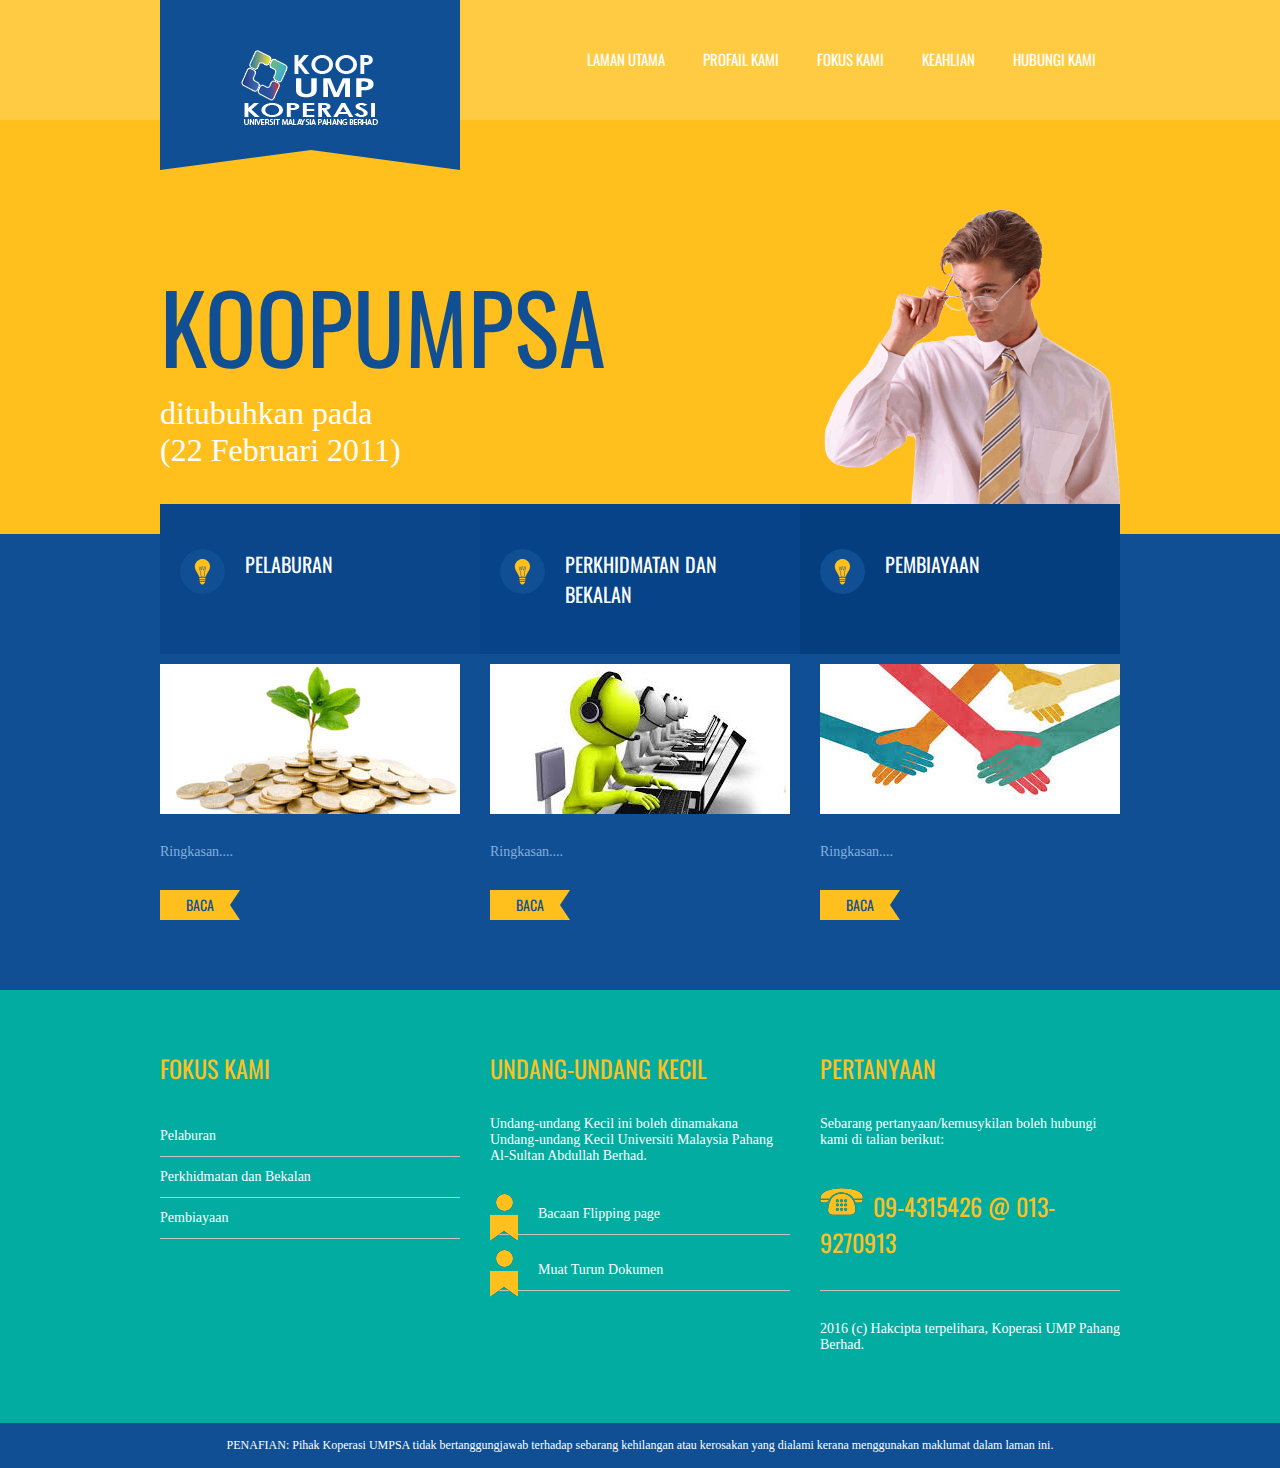
<file: koopump/index.html>
<!DOCTYPE html PUBLIC "-//W3C//DTD XHTML 1.0 Transitional//EN" "http://www.w3.org/TR/xhtml1/DTD/xhtml1-transitional.dtd">
<html xmlns="http://www.w3.org/1999/xhtml">

<head>
    <meta http-equiv="Content-Type" content="text/html; charset=utf-8" />
    <title>Koperasi Universiti Malaysia Pahang Al-Sultan Abdullah</title>
    <link href="css/styles.css" rel="stylesheet" type="text/css" />
    <link href='http://fonts.googleapis.com/css?family=Oswald' rel='stylesheet' type='text/css'>
    <link rel="stylesheet" href="css/superfish.css" media="screen">
    <script src="js/jquery-1.9.0.min.js"></script>
    <script src="js/hoverIntent.js"></script>
    <script src="js/superfish.js"></script>
    <script>
        // initialise plugins
        jQuery(function() {
            jQuery('#example').superfish({
                //useClick: true
            });
        });
    </script>
</head>

<body>
    <div class="header-wrapper">
        <div class="wrapper">
            <div class="logo">
                <h1><img src="images/logokoop.png" width="141" height="79" />
                    <!--KOOPUMPSA-->
                </h1>
                <!--<span>Universiti Malaysia Pahang</span>--></div>
            <div class="menu">
                <ul class="sf-menu" id="example">
                    <li><a href="index.html">Laman Utama</a></li>
                    <!-- <li><a href="about.html">Profail Kami</a></li>-->

                    <li class="current"> <a href="latarbelakang.html">Profail Kami </a>
                        <ul>
                            <li> <a href="latarbelakang.html">Latar Belakang</a> </li>
                            <li> <a href="tujuanpenubuhan.html">Tujuan Penubuhan</a> </li>
                            <!--    <li class="current"> <a href="#">Dolor sit amet</a>
              <ul>
                <li class="current"><a href="#">Consectetuer</a></li>
                <li><a href="#">Aliquam </a></li>
                <li><a href="#">Tincidunt </a></li>
                <li><a href="#">Dapibus </a></li>
                <li><a href="#">Vivamus </a></li>
              </ul>
            </li> -->
                            <li> <a href="visimisi.html">Falsafah, Visi dan Misi </a></li>
                            <li> <a href="objektif.html">Objektif </a></li>
                            <li> <a href="lembagapengarah.html">Lembaga Pengarah </a></li>
                            <li> <a href="unitsokongan.html">Staf Pentadbiran</a></li>
                            <li> <a href="undangkecil.html">Undang-undang Kecl </a></li>
                        </ul>
                    </li>



                    <li class="current"> <a href="perkhidmatan.html">Fokus Kami</a>
                        <ul>
                            <li> <a href="pelaburan.html">Pelaburan </a> </li>
                            <!--- <li class="current"> <a href="#">Dolor sit amet</a>
              <ul>
                <li class="current"><a href="#">Consectetuer</a></li>
                <li><a href="#">Aliquam </a></li>
                <li><a href="#">Tincidunt </a></li>
                <li><a href="#">Dapibus </a></li>
                <li><a href="#">Vivamus </a></li>
              </ul>
            </li>--->
                            <li> <a href="perkhidmatan.html">Perkhidmatan dan Bekalan</a></li>
                            <li> <a href="pembiayaan.html">Pembiayaan </a></li>
                        </ul>
                    </li>

                    <!--      <li> <a href="page.html">Pages </a>
          <ul>
            <li class="current"><a href="#">Dolor tempor  </a></li>
            <li><a href="#">vestibulum</a></li>
            <li><a href="#"> Fusce lobortis</a></li>
            <li><a href="#">Pellentesque </a></li>
            <li><a href="#">Malesuada </a></li>
          </ul>
        </li>-->
                    <li class="current"> <a href="daftar.html">Keahlian</a>
                        <ul>
                            <li> <a href="daftar.cfm">Pendaftaran Keanggotan</a></li>
                            <li> <a href="semakan.cfm">Semakan Keangotaan </a></li>

                        </ul>
                    </li>


                    <li> <a href="hubungi.html">Hubungi Kami</a> </li>
                </ul>
            </div>
            <div class="clear"></div>
        </div>
        <div class="clear"></div>
        <div class="banner-wrapper">
            <div class="banner">
                <div class="content">
                    <div class="title">
                        <h1>KOOPUMPSA</h1>
                        <span>ditubuhkan pada<br /> 
          (22 Februari 2011)

</span> </div>
                    <div class="clear"></div>
                    <!-- <div class="button"><a href="#">portfolio</a></div>-->
                </div>
                <img src="images/image1.png" alt="image" width="296" height="324" />
                <div class="clear"></div>
            </div>
        </div>
    </div>
    <!---header-wrapper--->
    <div class="clear"></div>
    <div class="page-wrapper">
        <div class="wrapper2">
            <div class="box bg-color1">
                <div class="icon"><img src="images/icon2.png" alt="icon" /></div>
                <div class="content">
                    <h2>PELABURAN<br />&nbsp;
                    </h2>
                </div>
            </div>
            <div class="box bg-color2">
                <div class="icon"><img src="images/icon2.png" alt="icon" /></div>
                <div class="content">
                    <h2>Perkhidmatan dan <br /> BEKALAN
                    </h2>
                </div>
            </div>
            <div class="box bg-color3">
                <div class="icon"><img src="images/icon2.png" alt="icon" /></div>
                <div class="content">
                    <h2>Pembiayaan<br />&nbsp;
                    </h2>
                </div>
            </div>
        </div>
        <div class="clear"></div>
        <div class="wrapper">
            <div class="services marRight30">
                <!-- <div class="ititle">
        <h1>Quisque at sem</h1>
      </div>-->
                <img src="images/image2.jpg" alt="image" />
                <div class="content">
                    <p>Ringkasan....</p>
                    <div class="button"><a href="pelaburan.html">Baca</a></div>
                </div>
            </div>
            <div class="services marRight30">
                <!--<div class="ititle">
        <h1>Quisque at sem</h1>
      </div>-->
                <img src="images/image3.jpg" alt="image" />
                <div class="content">
                    <p>Ringkasan....</p>
                    <div class="button"><a href="perkhidmatan.html">Baca</a></div>
                </div>
            </div>
            <div class="services">
                <!--<div class="ititle">
        <h1>Quisque at sem</h1>
      </div>-->
                <img src="images/image4.jpg" alt="image" />
                <div class="content">
                    <p>Ringkasan....</p>
                    <div class="button"><a href="pembiayaan.html">Baca</a></div>
                </div>
            </div>
            <div class="clear"></div>
        </div>
    </div>
    <!---page-wrapper--->
    <div class="footer-wrapper">
        <div class="footer">
            <div class="panel marRight30">
                <div class="title">
                    <h1>Fokus Kami</h1>
                    <!--- <h6>Lorem ipsum dolor sit amet, consectetur adipi sicing elit, sed do eiusmod.</h6>--->
                </div>
                <div class="contnet">
                    <ul>
                        <li><a href="pelaburan.html">Pelaburan</a></li>
                        <li><a href="perkhidmatan.html">Perkhidmatan dan Bekalan</a></li>
                        <li><a href="pembiayaan.html">Pembiayaan</a></li>

                    </ul>
                </div>
            </div>
            <div class="panel marRight30">
                <div class="title">
                    <h1>undang-undang kecil</h1>
                    <h6>
                        <font color=white>Undang-undang Kecil ini boleh dinamakana Undang-undang Kecil Universiti Malaysia Pahang Al-Sultan Abdullah Berhad.</font>
                    </h6>
                </div>
                <div class="contnet">
                    <ul>
                        <li><a href="flash/undang_kecil.html" target="_blank"><img src="images/icon4.png" alt="icon" border="0" />Bacaan Flipping page</a></li>
                        <br />
                        <li><a href="dokumen/UUK KOPERASI UMP BERHAD edisi cetak.pdf" target="_blank"><img src="images/icon4.png" alt="icon" border="0" />Muat Turun Dokumen</a></li>

                    </ul>
                </div>


            </div>
            <div class="panel">
                <div class="title">
                    <h1>PERTANYAAN</h1>
                </div>
                <div class="content">
                    <p>
                        <font color=white>Sebarang pertanyaan/kemusykilan boleh hubungi kami di talian berikut:</font>
                    </p>
                </div>
                <div class="phone"> <img src="images/icon5.png" alt="icon" />
                    <h1>09-4315426 @ 013-9270913</h1>
                </div>
                <div class="content">
                    <div class="content">
                        <p>
                            <font color=white>2016 (c) Hakcipta terpelihara, Koperasi UMP Pahang Berhad.</font>
                        </p>
                    </div>
                </div>
            </div>
        </div>
        <div class="clear"></div>
    </div>
    <center><br>
        <font color=white>PENAFIAN: Pihak Koperasi UMPSA tidak bertanggungjawab terhadap sebarang kehilangan atau kerosakan yang dialami kerana menggunakan maklumat dalam laman ini.</font>
        </br><br></center>

    <!---footer-wrapper--->
</body>

</html>
</file>
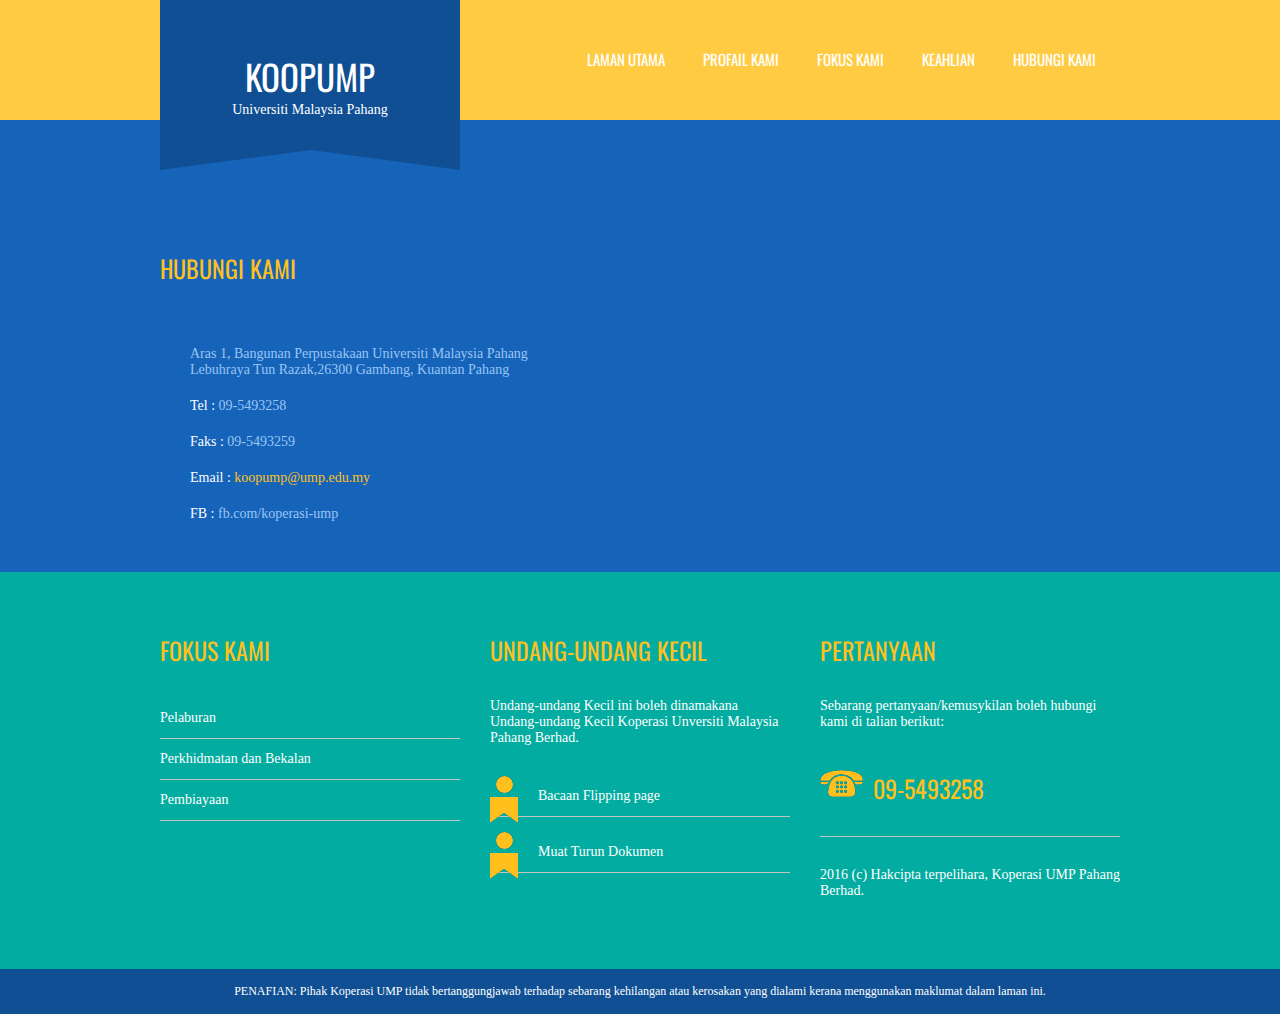
<file: koopump/hubungi.html>
<!DOCTYPE html PUBLIC "-//W3C//DTD XHTML 1.0 Transitional//EN" "http://www.w3.org/TR/xhtml1/DTD/xhtml1-transitional.dtd">
<html xmlns="http://www.w3.org/1999/xhtml">

<head>
    <meta http-equiv="Content-Type" content="text/html; charset=utf-8" />
    <title>Koperasi UMP Berhad</title>
    <link href="css/styles.css" rel="stylesheet" type="text/css" />
    <link href='http://fonts.googleapis.com/css?family=Oswald' rel='stylesheet' type='text/css'>
    <link rel="stylesheet" href="css/superfish.css" media="screen">
    <script src="js/jquery-1.9.0.min.js"></script>
    <script src="js/hoverIntent.js"></script>
    <script src="js/superfish.js"></script>
    <script>
        // initialise plugins
        jQuery(function() {
            jQuery('#example').superfish({
                //useClick: true
            });
        });
    </script>
</head>

<body>

    <div class="header-wrapper">
        <div class="wrapper">
            <div class="logo">
                <h1>KOOPUMP</h1>
                <span>Universiti Malaysia Pahang</span> </div>
            <div class="menu">
                <ul class="sf-menu" id="example">
                    <li><a href="index.html">Laman Utama</a></li>
                    <!-- <li><a href="about.html">Profail Kami</a></li>-->

                    <li class="current"> <a href="latarbelakang.html">Profail Kami </a>
                        <ul>
                            <li> <a href="latarbelakang.html">Latar Belakang</a> </li>
                            <li> <a href="tujuanpenubuhan.html">Tujuan Penubuhan</a> </li>
                            <!--    <li class="current"> <a href="#">Dolor sit amet</a>
              <ul>
                <li class="current"><a href="#">Consectetuer</a></li>
                <li><a href="#">Aliquam </a></li>
                <li><a href="#">Tincidunt </a></li>
                <li><a href="#">Dapibus </a></li>
                <li><a href="#">Vivamus </a></li>
              </ul>
            </li> -->
                            <li> <a href="visimisi.html">Falsafah, Visi dan Misi </a></li>
                            <li> <a href="objektif.html">Objektif </a></li>
                            <li> <a href="lembagapengarah.html">Lembaga Pengarah </a></li>
                            <li> <a href="unitsokongan.html">Staf Pentadbiran</a></li>
                            <li> <a href="undangkecil.html">Undang-undang Kecl </a></li>
                        </ul>
                    </li>


                    <li class="current"> <a href="perkhidmatan.html">Fokus Kami</a>
                        <ul>
                            <li> <a href="pelaburan.html">Pelaburan </a> </li>
                            <!--- <li class="current"> <a href="#">Dolor sit amet</a>
              <ul>
                <li class="current"><a href="#">Consectetuer</a></li>
                <li><a href="#">Aliquam </a></li>
                <li><a href="#">Tincidunt </a></li>
                <li><a href="#">Dapibus </a></li>
                <li><a href="#">Vivamus </a></li>
              </ul>
            </li>--->
                            <li> <a href="perkhidmatan.html">Perkhidmatan dan Bekalan</a></li>
                            <li> <a href="pembiayaan.html">Pembiayaan </a></li>
                        </ul>
                    </li>

                    <!--      <li> <a href="page.html">Pages </a>
          <ul>
            <li class="current"><a href="#">Dolor tempor  </a></li>
            <li><a href="#">vestibulum</a></li>
            <li><a href="#"> Fusce lobortis</a></li>
            <li><a href="#">Pellentesque </a></li>
            <li><a href="#">Malesuada </a></li>
          </ul>
        </li>-->
                    <li class="current"> <a href="daftar.html">Keahlian</a>
                        <ul>
                            <li> <a href="daftar.cfm">Pendaftaran Keanggotan</a></li>
                            <li> <a href="semakan.cfm">Semakan Keangotaan </a></li>

                        </ul>
                    </li>
                    <li> <a href="hubungi.html">Hubungi Kami</a> </li>
                </ul>
            </div>
            <div class="clear"></div>
        </div>
        <div class="clear"></div>
    </div>
    <!---header-wrapper--->
    <div class="clear"></div>
    <div class="page-content">
        <div class="page">
            <div class="panel">
                <div class="title">
                    <h1>HUBUNGI KAMI</h1>
                </div>


                <div class="content">

                    <div class="address">
                        <div class="panel">
                            <div class="title">

                            </div>
                            <div class="content">
                                <p>Aras 1, Bangunan Perpustakaan Universiti Malaysia Pahang Lebuhraya Tun Razak,26300 Gambang, Kuantan Pahang
                                </p>
                                <p class="padTop"><span>Tel :</span> 09-5493258<br />
                                    <p class="padTop"><span>Faks :</span> 09-5493259<br />
                                        <p><span>Email :</span> <a href="mailto:koopump@ump.edu.my"> koopump@ump.edu.my</a><br />
                                            <p><span>FB :</span> fb.com/koperasi-ump<br /></p>
                            </div>
                        </div>

                    </div>
                </div>



            </div>
        </div>
        <div class="clear"></div>
    </div>
    <!---page-content--->

    <div class="footer-wrapper">
        <div class="footer">
            <div class="panel marRight30">
                <div class="title">
                    <h1>Fokus kami</h1>

                </div>
                <div class="contnet">
                    <ul>
                        <li><a href="pelaburan.html">Pelaburan</a></li>
                        <li><a href="perkhidmatan.html">Perkhidmatan dan Bekalan</a></li>
                        <li><a href="pembiayaan.html">Pembiayaan</a></li>

                    </ul>
                </div>
            </div>
            <div class="panel marRight30">
                <div class="title">
                    <h1>undang-undang kecil</h1>
                    <h6>
                        <font color=white>Undang-undang Kecil ini boleh dinamakana Undang-undang Kecil Koperasi Unversiti Malaysia Pahang Berhad.</font>
                    </h6>
                </div>
                <div class="contnet">
                    <ul>
                        <li><a href="flash/undang_kecil.html" target="_blank"><img src="images/icon4.png" alt="icon" border="0" />Bacaan Flipping page</a></li>
                        <br />
                        <li><a href="dokumen/UUK KOPERASI UMP BERHAD edisi cetak.pdf" target="_blank"><img src="images/icon4.png" alt="icon" border="0" />Muat Turun Dokumen</a></li>

                    </ul>
                </div>


            </div>
            <div class="panel">
                <div class="title">
                    <h1>PERTANYAAN</h1>
                </div>
                <div class="content">
                    <p>
                        <font color=white>Sebarang pertanyaan/kemusykilan boleh hubungi kami di talian berikut:</font>
                    </p>
                </div>
                <div class="phone"> <img src="images/icon5.png" alt="icon" />
                    <h1>09-5493258</h1>
                </div>
                <div class="content">
                    <div class="content">
                        <p>
                            <font color=white>2016 (c) Hakcipta terpelihara, Koperasi UMP Pahang Berhad.</font>
                        </p>
                    </div>
                </div>
            </div>
        </div>
        <div class="clear"></div>
    </div>
    <center><br>
        <font color=white>PENAFIAN: Pihak Koperasi UMP tidak bertanggungjawab terhadap sebarang kehilangan atau kerosakan yang dialami kerana menggunakan maklumat dalam laman ini.</font>
        </br><br></center>
    <!---footer-wrapper--->
</body>

</html>
</file>
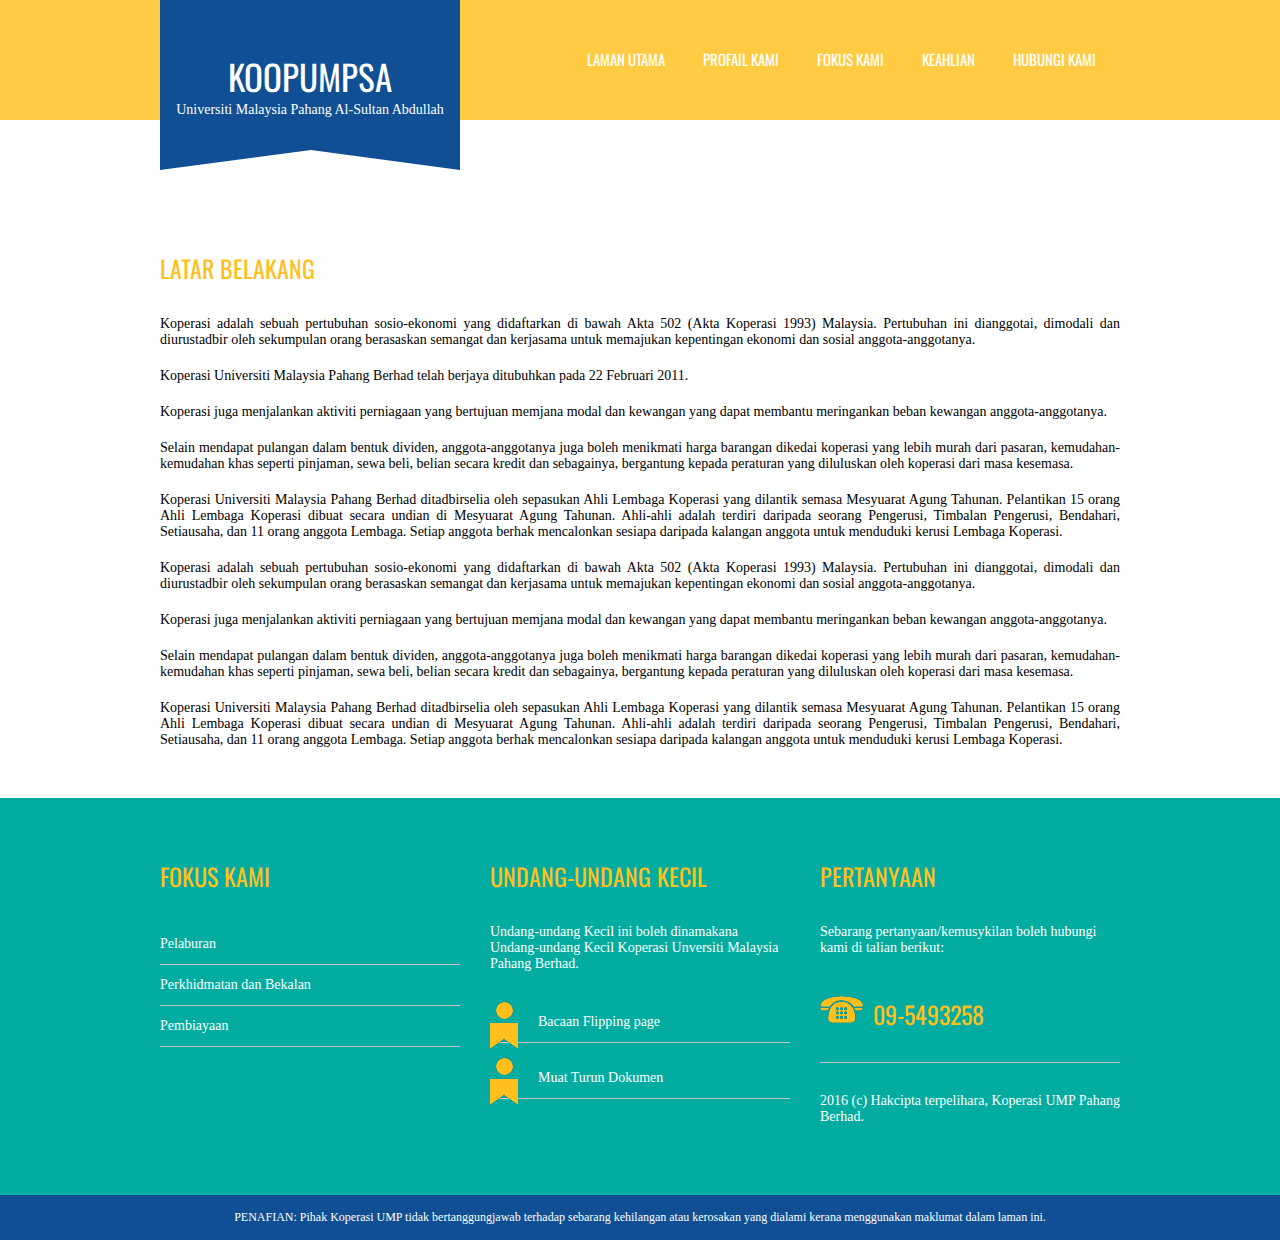
<file: koopump/latarbelakang.html>
<!DOCTYPE html PUBLIC "-//W3C//DTD XHTML 1.0 Transitional//EN" "http://www.w3.org/TR/xhtml1/DTD/xhtml1-transitional.dtd">
<html xmlns="http://www.w3.org/1999/xhtml">

<head>
    <meta http-equiv="Content-Type" content="text/html; charset=utf-8" />
    <title>Koperasi UMP Berhad</title>
    <link href="css/styles2.css" rel="stylesheet" type="text/css" />
    <link href='http://fonts.googleapis.com/css?family=Oswald' rel='stylesheet' type='text/css'>
    <link rel="stylesheet" href="css/superfish.css" media="screen">
    <script src="js/jquery-1.9.0.min.js"></script>
    <script src="js/hoverIntent.js"></script>
    <script src="js/superfish.js"></script>
    <script>
        // initialise plugins
        jQuery(function() {
            jQuery('#example').superfish({
                //useClick: true
            });
        });
    </script>
</head>

<body>

    <div class="header-wrapper">
        <div class="wrapper">
            <div class="logo">
                <h1>KOOPUMPSA</h1>
                <span>Universiti Malaysia Pahang Al-Sultan Abdullah</span> </div>
            <div class="menu">
                <ul class="sf-menu" id="example">
                    <li><a href="index.html">Laman Utama</a></li>
                    <!-- <li><a href="about.html">Profail Kami</a></li>-->

                    <li class="current"> <a href="latarbelakang.html">Profail Kami </a>
                        <ul>
                            <li> <a href="latarbelakang.html">Latar Belakang</a> </li>
                            <li> <a href="tujuanpenubuhan.html">Tujuan Penubuhan</a> </li>
                            <!--    <li class="current"> <a href="#">Dolor sit amet</a>
              <ul>
                <li class="current"><a href="#">Consectetuer</a></li>
                <li><a href="#">Aliquam </a></li>
                <li><a href="#">Tincidunt </a></li>
                <li><a href="#">Dapibus </a></li>
                <li><a href="#">Vivamus </a></li>
              </ul>
            </li> -->
                            <li> <a href="visimisi.html">Falsafah, Visi dan Misi </a></li>
                            <li> <a href="objektif.html">Objektif </a></li>
                            <li> <a href="lembagapengarah.html">Lembaga Pengarah </a></li>
                            <li> <a href="unitsokongan.html">Staf Pentadbiran</a></li>
                            <li> <a href="undangkecil.html">Undang-undang Kecl </a></li>
                        </ul>
                    </li>


                    <li class="current"> <a href="perkhidmatan.html">Fokus Kami</a>
                        <ul>
                            <li> <a href="pelaburan.html">Pelaburan </a> </li>
                            <!--- <li class="current"> <a href="#">Dolor sit amet</a>
              <ul>
                <li class="current"><a href="#">Consectetuer</a></li>
                <li><a href="#">Aliquam </a></li>
                <li><a href="#">Tincidunt </a></li>
                <li><a href="#">Dapibus </a></li>
                <li><a href="#">Vivamus </a></li>
              </ul>
            </li>--->
                            <li> <a href="perkhidmatan.html">Perkhidmatan dan Bekalan</a></li>
                            <li> <a href="pembiayaan.html">Pembiayaan </a></li>
                        </ul>
                    </li>

                    <!--      <li> <a href="page.html">Pages </a>
          <ul>
            <li class="current"><a href="#">Dolor tempor  </a></li>
            <li><a href="#">vestibulum</a></li>
            <li><a href="#"> Fusce lobortis</a></li>
            <li><a href="#">Pellentesque </a></li>
            <li><a href="#">Malesuada </a></li>
          </ul>
        </li>-->
                    <li class="current"> <a href="daftar.html">Keahlian</a>
                        <ul>
                            <li> <a href="daftar.cfm">Pendaftaran Keanggotan</a></li>
                            <li> <a href="semakan.cfm">Semakan Keangotaan </a></li>

                        </ul>
                    </li>
                    <li> <a href="hubungi.html">Hubungi Kami</a> </li>
                </ul>
            </div>
            <div class="clear"></div>
        </div>
        <div class="clear"></div>
    </div>
    <!---header-wrapper--->
    <div class="clear"></div>
    <div class="page-content">
        <div class="page">
            <div class="panel">
                <div class="title">
                    <h1>LATAR BELAKANG</h1>
                    <!--<h2>Koperasi Universiti Malaysia Pahang Berhad</h2>-->
                </div>
                <div class="content">
                    <p align="justify">Koperasi adalah sebuah pertubuhan sosio-ekonomi yang didaftarkan di bawah Akta 502 (Akta Koperasi 1993) Malaysia. Pertubuhan ini dianggotai, dimodali dan diurustadbir oleh sekumpulan orang berasaskan semangat dan kerjasama untuk memajukan
                        kepentingan ekonomi dan sosial anggota-anggotanya.</p>

                    <p align="justify">Koperasi Universiti Malaysia Pahang Berhad telah berjaya ditubuhkan pada 22 Februari 2011.


                        <p align="justify">Koperasi juga menjalankan aktiviti perniagaan yang bertujuan memjana modal dan kewangan yang dapat membantu meringankan beban kewangan anggota-anggotanya.</p>

                        <p align="justify">Selain mendapat pulangan dalam bentuk dividen, anggota-anggotanya juga boleh menikmati harga barangan dikedai koperasi yang lebih murah dari pasaran, kemudahan-kemudahan khas seperti pinjaman, sewa beli, belian secara kredit dan
                            sebagainya, bergantung kepada peraturan yang diluluskan oleh koperasi dari masa kesemasa. </p>
                        <p align="justify">
                            Koperasi Universiti Malaysia Pahang Berhad ditadbirselia oleh sepasukan Ahli Lembaga Koperasi yang dilantik semasa Mesyuarat Agung Tahunan. Pelantikan 15 orang Ahli Lembaga Koperasi dibuat secara undian di Mesyuarat Agung Tahunan. Ahli-ahli adalah terdiri
                            daripada seorang Pengerusi, Timbalan Pengerusi, Bendahari, Setiausaha, dan 11 orang anggota Lembaga. Setiap anggota berhak mencalonkan sesiapa daripada kalangan anggota untuk menduduki kerusi Lembaga Koperasi.</p>

                        <p align="justify">Koperasi adalah sebuah pertubuhan sosio-ekonomi yang didaftarkan di bawah Akta 502 (Akta Koperasi 1993) Malaysia. Pertubuhan ini dianggotai, dimodali dan diurustadbir oleh sekumpulan orang berasaskan semangat dan kerjasama untuk
                            memajukan kepentingan ekonomi dan sosial anggota-anggotanya.</p>

                        <p align="justify">Koperasi juga menjalankan aktiviti perniagaan yang bertujuan memjana modal dan kewangan yang dapat membantu meringankan beban kewangan anggota-anggotanya.</p>

                        <p align="justify">Selain mendapat pulangan dalam bentuk dividen, anggota-anggotanya juga boleh menikmati harga barangan dikedai koperasi yang lebih murah dari pasaran, kemudahan-kemudahan khas seperti pinjaman, sewa beli, belian secara kredit dan
                            sebagainya, bergantung kepada peraturan yang diluluskan oleh koperasi dari masa kesemasa. </p>

                        <p align="justify">Koperasi Universiti Malaysia Pahang Berhad ditadbirselia oleh sepasukan Ahli Lembaga Koperasi yang dilantik semasa Mesyuarat Agung Tahunan. Pelantikan 15 orang Ahli Lembaga Koperasi dibuat secara undian di Mesyuarat Agung Tahunan.
                            Ahli-ahli adalah terdiri daripada seorang Pengerusi, Timbalan Pengerusi, Bendahari, Setiausaha, dan 11 orang anggota Lembaga. Setiap anggota berhak mencalonkan sesiapa daripada kalangan anggota untuk menduduki kerusi Lembaga
                            Koperasi.</p>
                </div>
            </div>
        </div>
        <div class="clear"></div>
    </div>
    <!---page-content--->

    <div class="footer-wrapper">
        <div class="footer">
            <div class="panel marRight30">
                <div class="title">
                    <h1>Fokus kami</h1>

                </div>
                <div class="contnet">
                    <ul>
                        <li><a href="pelaburan.html">Pelaburan</a></li>
                        <li><a href="perkhidmatan.html">Perkhidmatan dan Bekalan</a></li>
                        <li><a href="pembiayaan.html">Pembiayaan</a></li>

                    </ul>
                </div>
            </div>
            <div class="panel marRight30">
                <div class="title">
                    <h1>undang-undang kecil</h1>
                    <h6>
                        <font color=white>Undang-undang Kecil ini boleh dinamakana Undang-undang Kecil Koperasi Unversiti Malaysia Pahang Berhad.</font>
                    </h6>
                </div>
                <div class="contnet">
                    <ul>
                        <li><a href="flash/undang_kecil.html" target="_blank"><img src="images/icon4.png" alt="icon" border="0" />Bacaan Flipping page</a></li>
                        <br />
                        <li><a href="dokumen/UUK KOPERASI UMP BERHAD edisi cetak.pdf" target="_blank"><img src="images/icon4.png" alt="icon" border="0" />Muat Turun Dokumen</a></li>

                    </ul>
                </div>


            </div>
            <div class="panel">
                <div class="title">
                    <h1>PERTANYAAN</h1>
                </div>
                <div class="content">
                    <p>
                        <font color=white>Sebarang pertanyaan/kemusykilan boleh hubungi kami di talian berikut:</font>
                    </p>
                </div>
                <div class="phone"> <img src="images/icon5.png" alt="icon" />
                    <h1>09-5493258</h1>
                </div>
                <div class="content">
                    <div class="content">
                        <p>
                            <font color=white>2016 (c) Hakcipta terpelihara, Koperasi UMP Pahang Berhad.</font>
                        </p>
                    </div>
                </div>
            </div>
        </div>
        <div class="clear"></div>
    </div>
    <center><br>
        <font color=white>PENAFIAN: Pihak Koperasi UMP tidak bertanggungjawab terhadap sebarang kehilangan atau kerosakan yang dialami kerana menggunakan maklumat dalam laman ini.</font>
        </br><br></center>
    <!---footer-wrapper--->
</body>

</html>
</file>
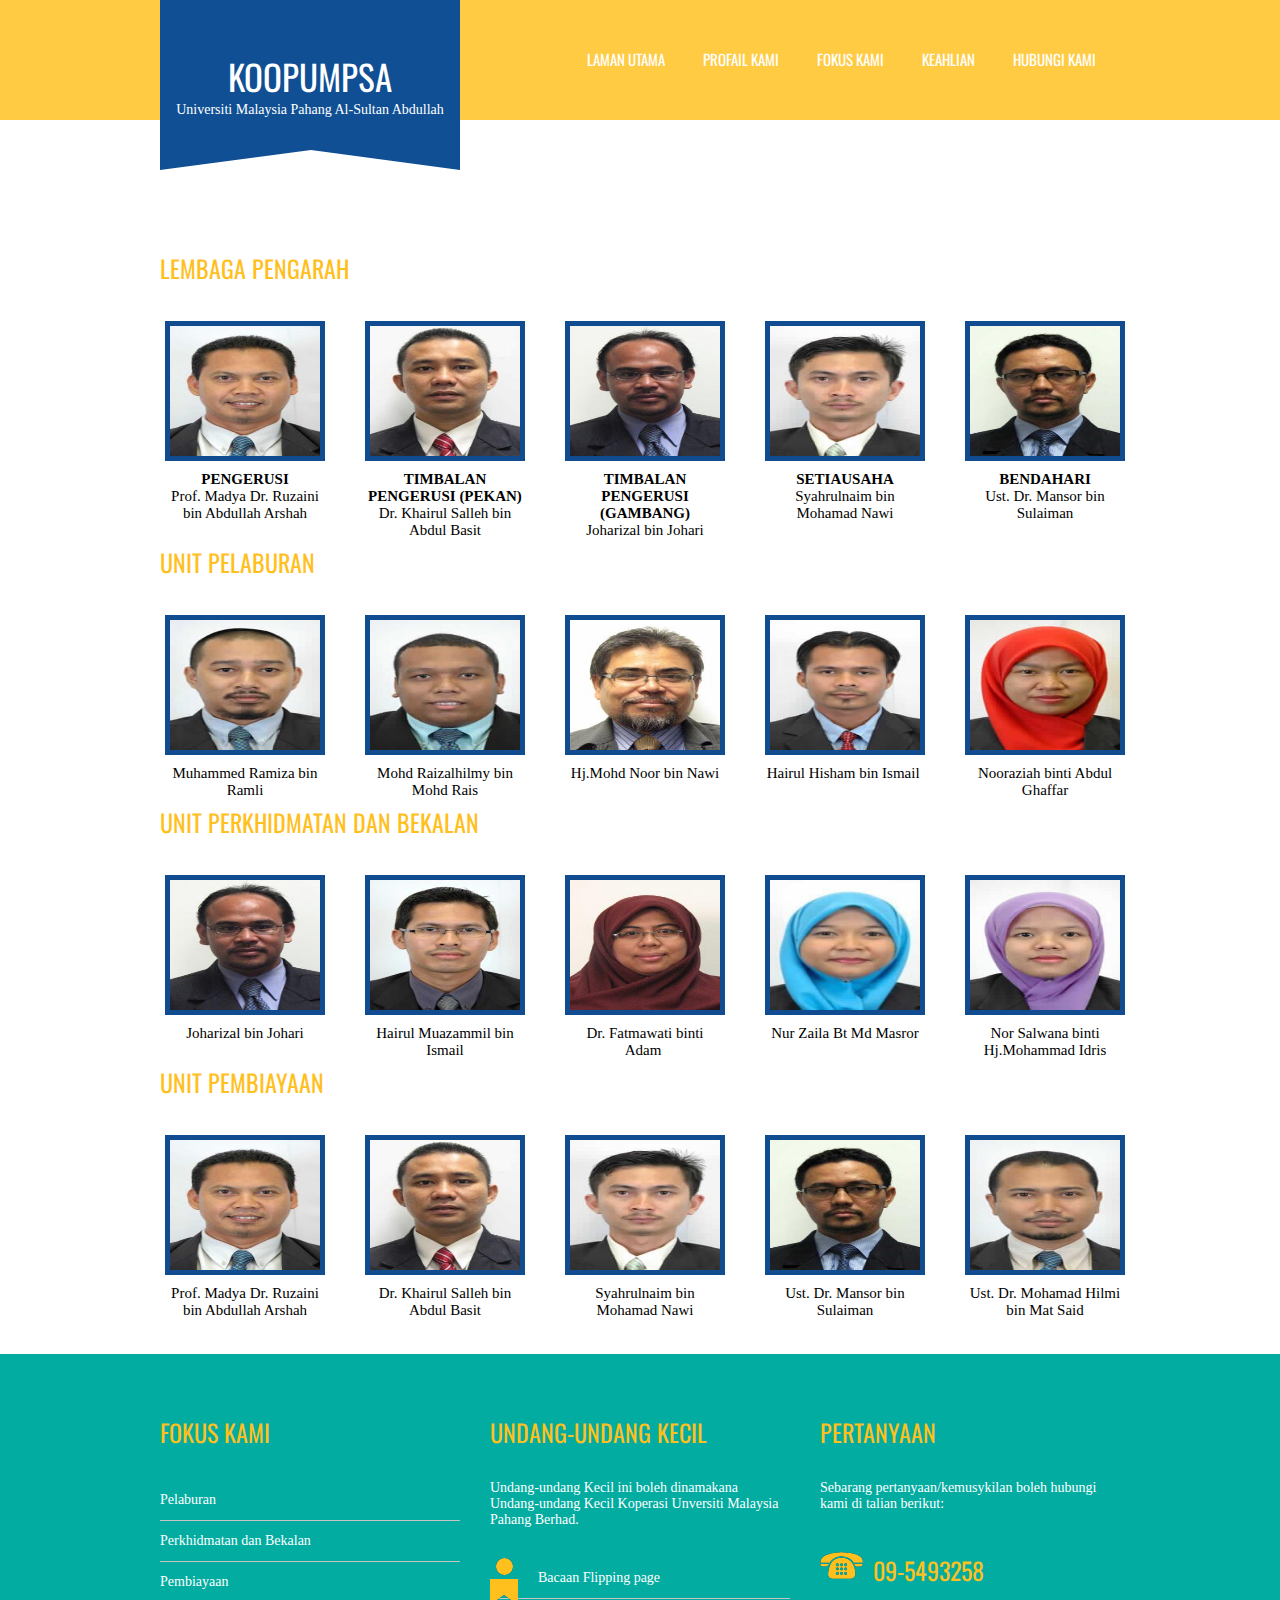
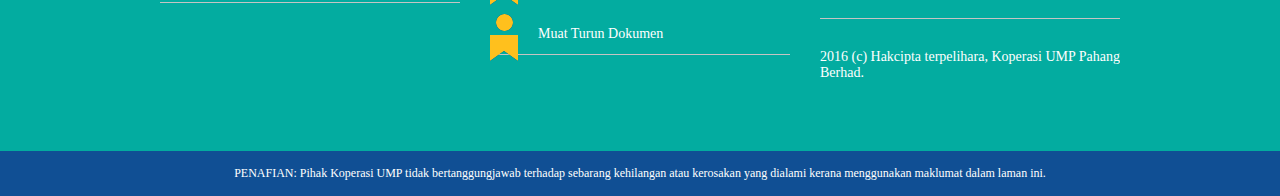
<file: koopump/lembagapengarah.html>
<!DOCTYPE html PUBLIC "-//W3C//DTD XHTML 1.0 Transitional//EN" "http://www.w3.org/TR/xhtml1/DTD/xhtml1-transitional.dtd">
<html xmlns="http://www.w3.org/1999/xhtml">

<head>
    <meta http-equiv="Content-Type" content="text/html; charset=utf-8" />
    <title>Koperasi UMP Berhad</title>
    <link href="css/styles2.css" rel="stylesheet" type="text/css" />
    <link href='http://fonts.googleapis.com/css?family=Oswald' rel='stylesheet' type='text/css'>

    <!---gallery--->
    <!---<script type="text/javascript" src="https://ajax.googleapis.com/ajax/libs/jquery/1.6.4/jquery.min.js"></script>
<script src="js/jquery.quicksand.js" type="text/javascript"></script>
<script src="js/jquery.easing.js" type="text/javascript"></script>
<script src="js/script.js" type="text/javascript"></script>
<script src="js/jquery.prettyPhoto.js" type="text/javascript"></script>
<link href="css/prettyPhoto.css" rel="stylesheet" type="text/css" />--->
    <!---menu--->
    <link rel="stylesheet" href="css/superfish.css" media="screen">
    <script src="js/jquery-1.9.0.min.js"></script>
    <script src="js/hoverIntent.js"></script>
    <script src="js/superfish.js"></script>
    <script>
        // initialise plugins
        jQuery(function() {
            jQuery('#example').superfish({
                //useClick: true
            });
        });
    </script>

</head>

<body>

    <div class="header-wrapper">
        <div class="wrapper">
            <div class="logo">
                <h1>KOOPUMPSA</h1>
                <span>Universiti Malaysia Pahang Al-Sultan Abdullah </span> </div>
            <div class="menu">
                <ul class="sf-menu" id="example">
                    <li><a href="index.html">Laman Utama</a></li>
                    <!-- <li><a href="about.html">Profail Kami</a></li>-->

                    <li class="current"> <a href="latarbelakang.html">Profail Kami </a>
                        <ul>
                            <li> <a href="latarbelakang.html">Latar Belakang</a> </li>
                            <li> <a href="tujuanpenubuhan.html">Tujuan Penubuhan</a> </li>
                            <!--    <li class="current"> <a href="#">Dolor sit amet</a>
              <ul>
                <li class="current"><a href="#">Consectetuer</a></li>
                <li><a href="#">Aliquam </a></li>
                <li><a href="#">Tincidunt </a></li>
                <li><a href="#">Dapibus </a></li>
                <li><a href="#">Vivamus </a></li>
              </ul>
            </li> -->
                            <li> <a href="visimisi.html">Falsafah, Visi dan Misi </a></li>
                            <li> <a href="objektif.html">Objektif </a></li>
                            <li> <a href="lembagapengarah.html">Lembaga Pengarah </a></li>
                            <li> <a href="undangkecil.html">Undang-undang Kecl </a></li>
                        </ul>
                    </li>


                    <li class="current"> <a href="perkhidmatan.html">Fokus Kami</a>
                        <ul>
                            <li> <a href="pelaburan.html">Pelaburan </a> </li>
                            <!--- <li class="current"> <a href="#">Dolor sit amet</a>
              <ul>
                <li class="current"><a href="#">Consectetuer</a></li>
                <li><a href="#">Aliquam </a></li>
                <li><a href="#">Tincidunt </a></li>
                <li><a href="#">Dapibus </a></li>
                <li><a href="#">Vivamus </a></li>
              </ul>
            </li>--->
                            <li> <a href="perkhidmatan.html">Perkhidmatan dan Bekalan</a></li>
                            <li> <a href="pembiayaan.html">Pembiayaan </a></li>
                        </ul>
                    </li>

                    <!--      <li> <a href="page.html">Pages </a>
          <ul>
            <li class="current"><a href="#">Dolor tempor  </a></li>
            <li><a href="#">vestibulum</a></li>
            <li><a href="#"> Fusce lobortis</a></li>
            <li><a href="#">Pellentesque </a></li>
            <li><a href="#">Malesuada </a></li>
          </ul>
        </li>-->
                    <li class="current"> <a href="daftar.html">Keahlian</a>
                        <ul>
                            <li> <a href="daftar.cfm">Pendaftaran Keanggotan</a></li>
                            <li> <a href="semakan.cfm">Semakan Keangotaan </a></li>

                        </ul>
                    </li>
                    <li> <a href="hubungi.html">Hubungi Kami</a> </li>
                </ul>
            </div>
            <div class="clear"></div>
        </div>
        <div class="clear"></div>
    </div>
    <!---header-wrapper--->
    <div class="clear"></div>
    <div class="page-content">
        <div class="page">
            <div class="panel">
                <div class="title">
                    <h1>lembaga pengarah</h1>
                    <!--<h2>Vestibulum auctor dapibus neque.</h2>-->
                </div>


                <div class="portfolio-content">
                    <!--<ul class="portfolio-categ filter">
      <li>Categories:</li>
      <li class="all active"><a href="#">All</a></li>
      <li class="cat-item-1"><a href="#" title="Category 1">Category 1</a></li>
      <li class="cat-item-2"><a href="#" title="Category 2">Category 2</a></li>
      <li class="cat-item-3"><a href="#" title="Category 3">Category 3</a></li>
      <li class="cat-item-4"><a href="#" title="Category 4">Category 4</a></li>
    </ul>-->
                    <ul class="portfolio-area">
                        <li class="portfolio-item2" data-id="id-0" data-type="cat-item-4">
                            <div> <span class="image-block"> <a class="image-zoom" href="images/thumbs/p1.jpg" rel="prettyPhoto[gallery]" title="Praesent placerat"><img width="150" height="130" src="images/thumbs/p1.jpg" alt="Praesent placerat" title="Praesent placerat" /> </a> </span>
                                <div class="home-portfolio-text">
                                    <h4 class="post-title-portfolio">
                                        <CENTER> <strong>PENGERUSI</strong><br /> Prof. Madya Dr. Ruzaini bin Abdullah Arshah</CENTER>
                                        </h2>
                                </div>
                            </div>
                        </li>
                        <li class="portfolio-item2" data-id="id-1" data-type="cat-item-2">
                            <div> <span class="image-block"> <a class="image-zoom" href="images/thumbs/p2.jpg" rel="prettyPhoto[gallery]" title="Fusce pellentesque"><img width="150" height="130" src="images/thumbs/p2.jpg" alt="Fusce pellentesque" title="Fusce pellentesque" /> </a> </span>
                                <div class="home-portfolio-text">

                                    <h4 class="post-title-portfolio">
                                        <CENTER> <strong> TIMBALAN PENGERUSI (PEKAN)</strong><br /> Dr. Khairul Salleh bin Abdul Basit</CENTER>
                                        </h2>
                                </div>
                            </div>
                        </li>
                        <li class="portfolio-item2" data-id="id-2" data-type="cat-item-1">
                            <div> <span class="image-block"> <a class="image-zoom" href="images/thumbs/p3.jpg" rel="prettyPhoto[gallery]" title="Vestibulum "><img width="150" height="130" src="images/thumbs/p3.jpg" alt="Vestibulum " title="Vestibulum " /> </a> </span>
                                <div class="home-portfolio-text">
                                    <h4 class="post-title-portfolio">
                                        <CENTER> <strong> TIMBALAN PENGERUSI (GAMBANG)</strong><br />Joharizal bin Johari</CENTER>
                                        </h2>
                                </div>
                            </div>
                        </li>

                        <li class="portfolio-item2" data-id="id-3" data-type="cat-item-4">
                            <div> <span class="image-block"> <a class="image-zoom" href="images/thumbs/p4.jpg" rel="prettyPhoto[gallery]" title="Ut aliquam "><img width="150" height="130" src="images/thumbs/p4.jpg" alt="Ut aliquam " title="Ut aliquam " /> </a> </span>
                                <div class="home-portfolio-text">
                                    <h4 class="post-title-portfolio">
                                        <CENTER> <strong> SETIAUSAHA</strong><br />Syahrulnaim bin Mohamad Nawi</CENTER>
                                        </h2>
                                </div>
                            </div>
                        </li>
                        <li class="portfolio-item2" data-id="id-4" data-type="cat-item-3">
                            <div> <span class="image-block"> <a class="image-zoom" href="images/thumbs/p5.jpg" rel="prettyPhoto[gallery]" title="Cras iaculis ultricies"><img width="150" height="130" src="images/thumbs/p5.jpg" alt="Cras iaculis ultricies" title="Cras iaculis ultricies" /> </a> </span>
                                <div class="home-portfolio-text">
                                    <h4 class="post-title-portfolio">
                                        <CENTER> <strong> BENDAHARI</strong><br />Ust. Dr. Mansor bin Sulaiman</CENTER>
                                        </h2>
                                </div>
                            </div>
                        </li>










                        <div class="column-clear"></div>
                    </ul>
                    <!--end portfolio-area -->
                </div>








                <!--------PELABURAN------------>

                <div class="title">
                    <h1>Unit Pelaburan</h1>
                    <!--<h2>Vestibulum auctor dapibus neque.</h2>-->
                </div>

                <div class="portfolio-content">
                    <!--<ul class="portfolio-categ filter">
      <li>Categories:</li>
      <li class="all active"><a href="#">All</a></li>
      <li class="cat-item-1"><a href="#" title="Category 1">Category 1</a></li>
      <li class="cat-item-2"><a href="#" title="Category 2">Category 2</a></li>
      <li class="cat-item-3"><a href="#" title="Category 3">Category 3</a></li>
      <li class="cat-item-4"><a href="#" title="Category 4">Category 4</a></li>
    </ul>-->
                    <ul class="portfolio-area">
                        <li class="portfolio-item2" data-id="id-0" data-type="cat-item-4">
                            <div> <span class="image-block"> <a class="image-zoom" href="images/thumbs/p6.jpg" rel="prettyPhoto[gallery]" title="Praesent placerat"><img width="150" height="130" src="images/thumbs/p6.jpg" alt="Praesent placerat" title="Praesent placerat" /> </a> </span>
                                <div class="home-portfolio-text">
                                    <h4 class="post-title-portfolio">
                                        <CENTER>
                                            Muhammed Ramiza bin Ramli
                                        </CENTER>
                                        </h2>
                                </div>
                            </div>
                        </li>
                        <li class="portfolio-item2" data-id="id-1" data-type="cat-item-2">
                            <div> <span class="image-block"> <a class="image-zoom" href="images/thumbs/p7.jpg" rel="prettyPhoto[gallery]" title="Fusce pellentesque"><img width="150" height="130" src="images/thumbs/p7.jpg" alt="Fusce pellentesque" title="Fusce pellentesque" /> </a> </span>
                                <div class="home-portfolio-text">

                                    <h4 class="post-title-portfolio">
                                        <CENTER> Mohd Raizalhilmy bin Mohd Rais</CENTER>
                                        </h2>
                                </div>
                            </div>
                        </li>
                        <li class="portfolio-item2" data-id="id-2" data-type="cat-item-1">
                            <div> <span class="image-block"> <a class="image-zoom" href="images/thumbs/p8.jpg" rel="prettyPhoto[gallery]" title="Vestibulum "><img width="150" height="130" src="images/thumbs/p8.jpg" alt="Vestibulum " title="Vestibulum " /> </a> </span>
                                <div class="home-portfolio-text">
                                    <h4 class="post-title-portfolio">
                                        <CENTER> Hj.Mohd Noor bin Nawi</CENTER>
                                        </h2>
                                </div>
                            </div>
                        </li>

                        <li class="portfolio-item2" data-id="id-3" data-type="cat-item-4">
                            <div> <span class="image-block"> <a class="image-zoom" href="images/thumbs/p9.jpg" rel="prettyPhoto[gallery]" title="Ut aliquam "><img width="150" height="130" src="images/thumbs/p9.jpg" alt="Ut aliquam " title="Ut aliquam " /> </a> </span>
                                <div class="home-portfolio-text">
                                    <h4 class="post-title-portfolio">
                                        <CENTER>Hairul Hisham bin Ismail </CENTER>
                                        </h2>
                                </div>
                            </div>
                        </li>
                        <li class="portfolio-item2" data-id="id-4" data-type="cat-item-3">
                            <div> <span class="image-block"> <a class="image-zoom" href="images/thumbs/p10.jpg" rel="prettyPhoto[gallery]" title="Cras iaculis ultricies"><img width="150" height="130" src="images/thumbs/p10.jpg" alt="Cras iaculis ultricies" title="Cras iaculis ultricies" /> </a> </span>
                                <div class="home-portfolio-text">
                                    <h4 class="post-title-portfolio">
                                        <CENTER> Nooraziah binti Abdul Ghaffar</CENTER>
                                        </h2>
                                </div>
                            </div>
                        </li>


                        <div class="column-clear"></div>
                    </ul>
                    <!--end portfolio-area -->
                </div>


                <!-----PERKHIDMATAN-------------->
                <div class="title">
                    <h1>Unit Perkhidmatan dan Bekalan</h1>
                    <!--<h2>Vestibulum auctor dapibus neque.</h2>-->
                </div>

                <div class="portfolio-content">
                    <!--<ul class="portfolio-categ filter">
      <li>Categories:</li>
      <li class="all active"><a href="#">All</a></li>
      <li class="cat-item-1"><a href="#" title="Category 1">Category 1</a></li>
      <li class="cat-item-2"><a href="#" title="Category 2">Category 2</a></li>
      <li class="cat-item-3"><a href="#" title="Category 3">Category 3</a></li>
      <li class="cat-item-4"><a href="#" title="Category 4">Category 4</a></li>
    </ul>-->
                    <ul class="portfolio-area">
                        <li class="portfolio-item2" data-id="id-0" data-type="cat-item-4">
                            <div> <span class="image-block"> <a class="image-zoom" href="images/thumbs/p3.jpg" rel="prettyPhoto[gallery]" title="Praesent placerat"><img width="150" height="130" src="images/thumbs/p3.jpg" alt="Praesent placerat" title="Praesent placerat" /> </a> </span>
                                <div class="home-portfolio-text">
                                    <h4 class="post-title-portfolio">
                                        <CENTER> Joharizal bin Johari</CENTER>
                                        </h2>
                                </div>
                            </div>
                        </li>
                        <li class="portfolio-item2" data-id="id-1" data-type="cat-item-2">
                            <div> <span class="image-block"> <a class="image-zoom" href="images/thumbs/p11.jpg" rel="prettyPhoto[gallery]" title="Fusce pellentesque"><img width="150" height="130" src="images/thumbs/p11.jpg" alt="Fusce pellentesque" title="Fusce pellentesque" /> </a> </span>
                                <div class="home-portfolio-text">

                                    <h4 class="post-title-portfolio">
                                        <CENTER>Hairul Muazammil bin Ismail</CENTER>
                                        </h2>
                                </div>
                            </div>
                        </li>
                        <li class="portfolio-item2" data-id="id-2" data-type="cat-item-1">
                            <div> <span class="image-block"> <a class="image-zoom" href="images/thumbs/p12.jpg" rel="prettyPhoto[gallery]" title="Vestibulum "><img width="150" height="130" src="images/thumbs/p12.jpg" alt="Vestibulum " title="Vestibulum " /> </a> </span>
                                <div class="home-portfolio-text">
                                    <h4 class="post-title-portfolio">
                                        <CENTER>Dr. Fatmawati binti Adam </CENTER>
                                        </h2>
                                </div>
                            </div>
                        </li>

                        <li class="portfolio-item2" data-id="id-3" data-type="cat-item-4">
                            <div> <span class="image-block"> <a class="image-zoom" href="images/thumbs/p13.jpg" rel="prettyPhoto[gallery]" title="Ut aliquam "><img width="150" height="130" src="images/thumbs/p13.jpg" alt="Ut aliquam " title="Ut aliquam " /> </a> </span>
                                <div class="home-portfolio-text">
                                    <h4 class="post-title-portfolio">
                                        <CENTER>Nur Zaila Bt Md Masror</CENTER>
                                        </h2>
                                </div>
                            </div>
                        </li>
                        <li class="portfolio-item2" data-id="id-4" data-type="cat-item-3">
                            <div> <span class="image-block"> <a class="image-zoom" href="images/thumbs/p14.jpg" rel="prettyPhoto[gallery]" title="Cras iaculis ultricies"><img width="150" height="130" src="images/thumbs/p14.jpg" alt="Cras iaculis ultricies" title="Cras iaculis ultricies" /> </a> </span>
                                <div class="home-portfolio-text">
                                    <h4 class="post-title-portfolio">
                                        <CENTER>Nor Salwana binti Hj.Mohammad Idris</CENTER>
                                        </h2>
                                </div>
                            </div>
                        </li>


                        <div class="column-clear"></div>
                    </ul>
                    <!--end portfolio-area -->
                </div>


                <!--------PEMBIAYAAN------------->

                <div class="title">
                    <h1>Unit Pembiayaan</h1>
                    <!--<h2>Vestibulum auctor dapibus neque.</h2>-->
                </div>

                <div class="portfolio-content">
                    <!--<ul class="portfolio-categ filter">
      <li>Categories:</li>
      <li class="all active"><a href="#">All</a></li>
      <li class="cat-item-1"><a href="#" title="Category 1">Category 1</a></li>
      <li class="cat-item-2"><a href="#" title="Category 2">Category 2</a></li>
      <li class="cat-item-3"><a href="#" title="Category 3">Category 3</a></li>
      <li class="cat-item-4"><a href="#" title="Category 4">Category 4</a></li>
    </ul>-->
                    <ul class="portfolio-area">
                        <li class="portfolio-item2" data-id="id-0" data-type="cat-item-4">
                            <div> <span class="image-block"> <a class="image-zoom" href="images/thumbs/p1.jpg" rel="prettyPhoto[gallery]" title="Praesent placerat"><img width="150" height="130" src="images/thumbs/p1.jpg" alt="Praesent placerat" title="Praesent placerat" /> </a> </span>
                                <div class="home-portfolio-text">
                                    <h4 class="post-title-portfolio">
                                        <CENTER>
                                            Prof. Madya Dr. Ruzaini bin Abdullah Arshah
                                        </CENTER>
                                        </h2>
                                </div>
                            </div>
                        </li>
                        <li class="portfolio-item2" data-id="id-1" data-type="cat-item-2">
                            <div> <span class="image-block"> <a class="image-zoom" href="images/thumbs/p2.jpg" rel="prettyPhoto[gallery]" title="Fusce pellentesque"><img width="150" height="130" src="images/thumbs/p2.jpg" alt="Fusce pellentesque" title="Fusce pellentesque" /> </a> </span>
                                <div class="home-portfolio-text">

                                    <h4 class="post-title-portfolio">
                                        <CENTER>
                                            Dr. Khairul Salleh bin Abdul Basit
                                        </CENTER>
                                        </h2>
                                </div>
                            </div>
                        </li>
                        <li class="portfolio-item2" data-id="id-2" data-type="cat-item-1">
                            <div> <span class="image-block"> <a class="image-zoom" href="images/thumbs/p4.jpg" rel="prettyPhoto[gallery]" title="Vestibulum "><img width="150" height="130" src="images/thumbs/p4.jpg" alt="Vestibulum " title="Vestibulum " /> </a> </span>
                                <div class="home-portfolio-text">
                                    <h4 class="post-title-portfolio">
                                        <CENTER>
                                            Syahrulnaim bin Mohamad Nawi
                                        </CENTER>
                                        </h2>
                                </div>
                            </div>
                        </li>

                        <li class="portfolio-item2" data-id="id-3" data-type="cat-item-4">
                            <div> <span class="image-block"> <a class="image-zoom" href="images/thumbs/p5.jpg" rel="prettyPhoto[gallery]" title="Ut aliquam "><img width="150" height="130" src="images/thumbs/p5.jpg" alt="Ut aliquam " title="Ut aliquam " /> </a> </span>
                                <div class="home-portfolio-text">
                                    <h4 class="post-title-portfolio">
                                        <CENTER>
                                            Ust. Dr. Mansor bin Sulaiman
                                        </CENTER>
                                        </h2>
                                </div>
                            </div>
                        </li>
                        <li class="portfolio-item2" data-id="id-4" data-type="cat-item-3">
                            <div> <span class="image-block"> <a class="image-zoom" href="images/thumbs/p15.jpg" rel="prettyPhoto[gallery]" title="Cras iaculis ultricies"><img width="150" height="130" src="images/thumbs/p15.jpg" alt="Cras iaculis ultricies" title="Cras iaculis ultricies" /> </a> </span>
                                <div class="home-portfolio-text">
                                    <h4 class="post-title-portfolio">
                                        <CENTER>
                                            Ust. Dr. Mohamad Hilmi bin Mat Said
                                        </CENTER>
                                        </h2>
                                </div>
                            </div>
                        </li>


                        <div class="column-clear"></div>
                    </ul>
                    <!--end portfolio-area -->
                </div>


            </div>
        </div>


        <div class="clear"></div>
    </div>
    <!---page-content--->

    <div class="footer-wrapper">
        <div class="footer">
            <div class="panel marRight30">
                <div class="title">
                    <h1>Fokus kami</h1>

                </div>
                <div class="contnet">
                    <ul>
                        <li><a href="pelaburan.html">Pelaburan</a></li>
                        <li><a href="perkhidmatan.html">Perkhidmatan dan Bekalan</a></li>
                        <li><a href="pembiayaan.html">Pembiayaan</a></li>

                    </ul>
                </div>
            </div>
            <div class="panel marRight30">
                <div class="title">
                    <h1>undang-undang kecil</h1>
                    <h6>
                        <font color=white>Undang-undang Kecil ini boleh dinamakana Undang-undang Kecil Koperasi Unversiti Malaysia Pahang Berhad.</font>
                    </h6>
                </div>
                <div class="contnet">
                    <ul>
                        <li><a href="flash/undang_kecil.html" target="_blank"><img src="images/icon4.png" alt="icon" border="0" />Bacaan Flipping page</a></li>
                        <br />
                        <li><a href="dokumen/UUK KOPERASI UMP BERHAD edisi cetak.pdf" target="_blank"><img src="images/icon4.png" alt="icon" border="0" />Muat Turun Dokumen</a></li>

                    </ul>
                </div>


            </div>
            <div class="panel">
                <div class="title">
                    <h1>PERTANYAAN</h1>
                </div>
                <div class="content">
                    <p>
                        <font color=white>Sebarang pertanyaan/kemusykilan boleh hubungi kami di talian berikut:</font>
                    </p>
                </div>
                <div class="phone"> <img src="images/icon5.png" alt="icon" />
                    <h1>09-5493258</h1>
                </div>
                <div class="content">
                    <div class="content">
                        <p>
                            <font color=white>2016 (c) Hakcipta terpelihara, Koperasi UMP Pahang Berhad.</font>
                        </p>
                    </div>
                </div>
            </div>
        </div>
        <div class="clear"></div>
    </div>
    <center><br>
        <font color=white>PENAFIAN: Pihak Koperasi UMP tidak bertanggungjawab terhadap sebarang kehilangan atau kerosakan yang dialami kerana menggunakan maklumat dalam laman ini.</font>
        </br><br></center>
    <!---footer-wrapper--->
</body>

</html>
</file>
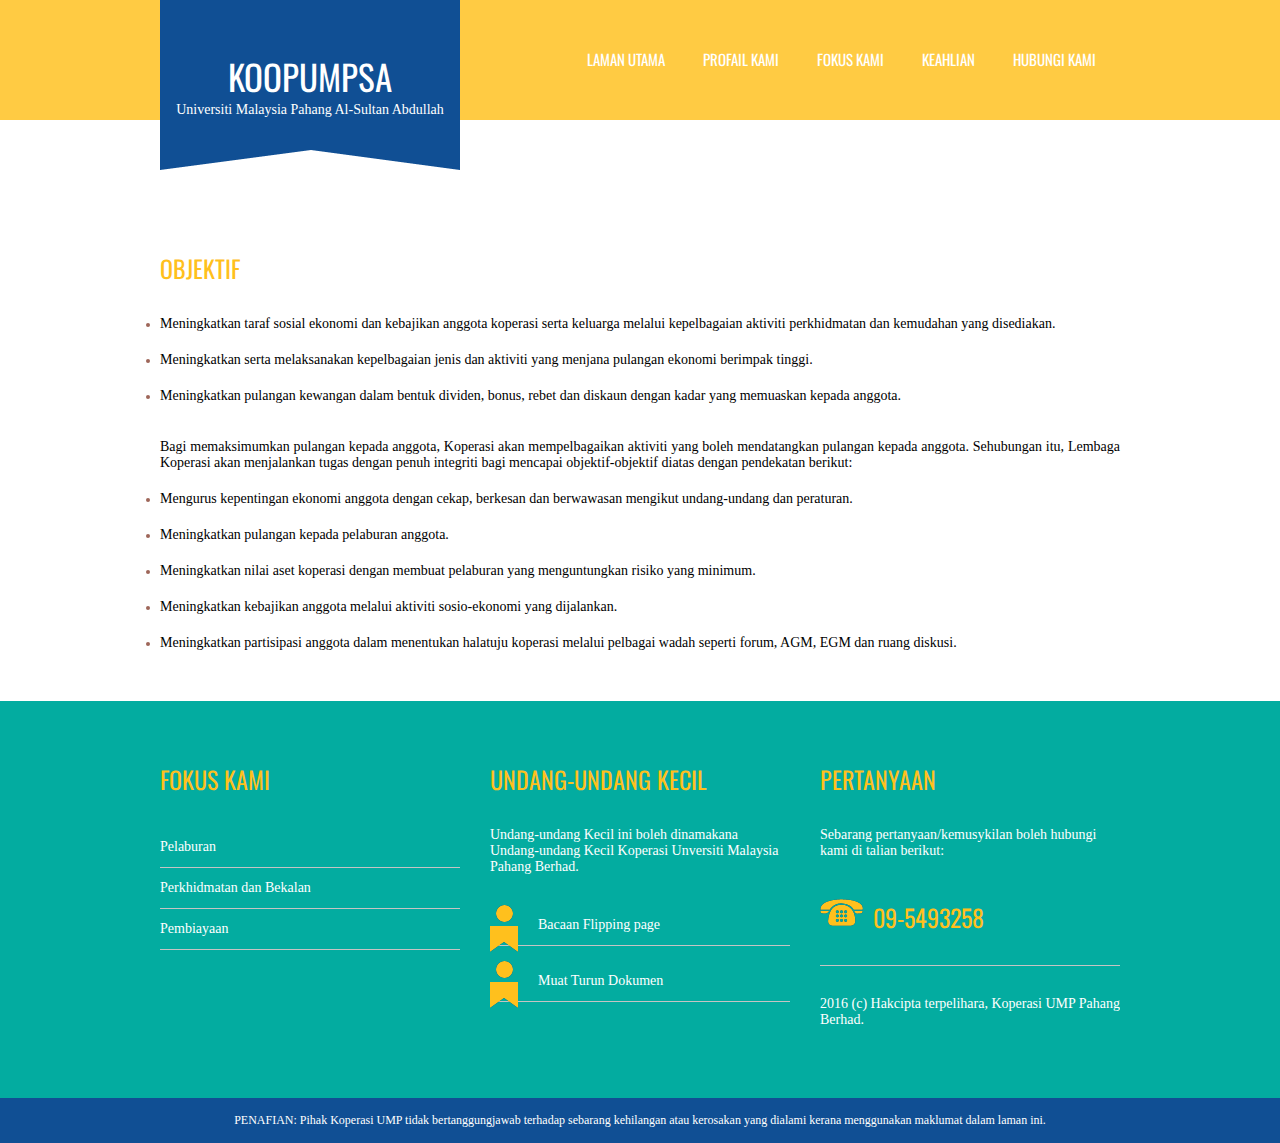
<file: koopump/objektif.html>
<!DOCTYPE html PUBLIC "-//W3C//DTD XHTML 1.0 Transitional//EN" "http://www.w3.org/TR/xhtml1/DTD/xhtml1-transitional.dtd">
<html xmlns="http://www.w3.org/1999/xhtml">

<head>
    <meta http-equiv="Content-Type" content="text/html; charset=utf-8" />
    <title>Koperasi UMP Berhad</title>
    <link href="css/styles2.css" rel="stylesheet" type="text/css" />
    <link href='http://fonts.googleapis.com/css?family=Oswald' rel='stylesheet' type='text/css'>
    <link rel="stylesheet" href="css/superfish.css" media="screen">
    <script src="js/jquery-1.9.0.min.js"></script>
    <script src="js/hoverIntent.js"></script>
    <script src="js/superfish.js"></script>
    <script>
        // initialise plugins
        jQuery(function() {
            jQuery('#example').superfish({
                //useClick: true
            });
        });
    </script>
    <style>
        /* Add background image */
        body {
            background-image: url('ump bg.jpg'); /* Replace 'path/to/your/background-image.jpg' with the actual path to your image */
            background-size: cover; /* Adjust the background-size property as needed */
            background-repeat: no-repeat;
            background-attachment: fixed;
        }
    </style>
</head>

<body>

    <div class="header-wrapper">
        <div class="wrapper">
            <div class="logo">
                <h1>KOOPUMPSA</h1>
                <span>Universiti Malaysia Pahang Al-Sultan Abdullah</span> </div>
            <div class="menu">
                <ul class="sf-menu" id="example">
                    <li><a href="index.html">Laman Utama</a></li>
                    <!-- <li><a href="about.html">Profail Kami</a></li>-->

                    <li class="current"> <a href="latarbelakang.html">Profail Kami </a>
                        <ul>
                            <li> <a href="latarbelakang.html">Latar Belakang</a> </li>
                            <li> <a href="tujuanpenubuhan.html">Tujuan Penubuhan</a> </li>
                            <!--    <li class="current"> <a href="#">Dolor sit amet</a>
              <ul>
                <li class="current"><a href="#">Consectetuer</a></li>
                <li><a href="#">Aliquam </a></li>
                <li><a href="#">Tincidunt </a></li>
                <li><a href="#">Dapibus </a></li>
                <li><a href="#">Vivamus </a></li>
              </ul>
            </li> -->
                            <li> <a href="visimisi.html">Falsafah, Visi dan Misi </a></li>
                            <li> <a href="objektif.html">Objektif </a></li>
                            <li> <a href="lembagapengarah.html">Lembaga Pengarah </a></li>
                            <li> <a href="unitsokongan.html">Staf Pentadbiran</a></li>
                            <li> <a href="undangkecil.html">Undang-undang Kecl </a></li>
                        </ul>
                    </li>


                    <li class="current"> <a href="perkhidmatan.html">Fokus Kami</a>
                        <ul>
                            <li> <a href="pelaburan.html">Pelaburan </a> </li>
                            <!--- <li class="current"> <a href="#">Dolor sit amet</a>
              <ul>
                <li class="current"><a href="#">Consectetuer</a></li>
                <li><a href="#">Aliquam </a></li>
                <li><a href="#">Tincidunt </a></li>
                <li><a href="#">Dapibus </a></li>
                <li><a href="#">Vivamus </a></li>
              </ul>
            </li>--->
                            <li> <a href="perkhidmatan.html">Perkhidmatan dan Bekalan</a></li>
                            <li> <a href="pembiayaan.html">Pembiayaan </a></li>
                        </ul>
                    </li>

                    <!--      <li> <a href="page.html">Pages </a>
          <ul>
            <li class="current"><a href="#">Dolor tempor  </a></li>
            <li><a href="#">vestibulum</a></li>
            <li><a href="#"> Fusce lobortis</a></li>
            <li><a href="#">Pellentesque </a></li>
            <li><a href="#">Malesuada </a></li>
          </ul>
        </li>-->
                    <li class="current"> <a href="daftar.html">Keahlian</a>
                        <ul>
                            <li> <a href="daftar.cfm">Pendaftaran Keanggotan</a></li>
                            <li> <a href="semakan.cfm">Semakan Keangotaan </a></li>

                        </ul>
                    </li>
                    <li> <a href="hubungi.html">Hubungi Kami</a> </li>
                </ul>
            </div>
            <div class="clear"></div>
        </div>
        <div class="clear"></div>
    </div>
    <!---header-wrapper--->
    <div class="clear"></div>
    <div class="page-content">
        <div class="page">
            <div class="panel">
                <div class="title">
                    <h1>OBJEKTIF</h1>
                    <!--<h2>Koperasi Universiti Malaysia Pahang Berhad</h2>-->
                </div>
                <div class="content">

                    <li>
                        <p align="justify">Meningkatkan taraf sosial ekonomi dan kebajikan anggota koperasi serta keluarga melalui kepelbagaian aktiviti perkhidmatan dan kemudahan yang disediakan.</p>
                    </li>

                    <li>
                        <p align="justify">Meningkatkan serta melaksanakan kepelbagaian jenis dan aktiviti yang menjana pulangan ekonomi berimpak tinggi.</p>
                    </li>


                    <li>
                        <p align="justify">Meningkatkan pulangan kewangan dalam bentuk dividen, bonus, rebet dan diskaun dengan kadar yang memuaskan kepada anggota.</p>
                    </li>
                    <br />
                    <p align="justify">Bagi memaksimumkan pulangan kepada anggota, Koperasi akan mempelbagaikan aktiviti yang boleh mendatangkan pulangan kepada anggota. Sehubungan itu, Lembaga Koperasi akan menjalankan tugas dengan penuh integriti bagi mencapai objektif-objektif
                        diatas dengan pendekatan berikut:</p>

                    <li>
                        <p align="justify">Mengurus kepentingan ekonomi anggota dengan cekap, berkesan dan berwawasan mengikut undang-undang dan peraturan.</p>
                    </li>
                    <li>
                        <p align="justify">Meningkatkan pulangan kepada pelaburan anggota.</p>
                    </li>
                    <li>
                        <p align="justify">Meningkatkan nilai aset koperasi dengan membuat pelaburan yang menguntungkan risiko yang minimum. </p>
                    </li>
                    <li>
                        <p align="justify">Meningkatkan kebajikan anggota melalui aktiviti sosio-ekonomi yang dijalankan.</p>
                    </li>
                    <li>
                        <p align="justify">Meningkatkan partisipasi anggota dalam menentukan halatuju koperasi melalui pelbagai wadah seperti forum, AGM, EGM dan ruang diskusi.</p>
                    </li>


                </div>
            </div>
        </div>
        <div class="clear"></div>
    </div>
    <!---page-content--->

    <div class="footer-wrapper">
        <div class="footer">
            <div class="panel marRight30">
                <div class="title">
                    <h1>Fokus kami</h1>

                </div>
                <div class="contnet">
                    <ul>
                        <li><a href="pelaburan.html">Pelaburan</a></li>
                        <li><a href="perkhidmatan.html">Perkhidmatan dan Bekalan</a></li>
                        <li><a href="pembiayaan.html">Pembiayaan</a></li>

                    </ul>
                </div>
            </div>
            <div class="panel marRight30">
                <div class="title">
                    <h1>undang-undang kecil</h1>
                    <h6>
                        <font color=white>Undang-undang Kecil ini boleh dinamakana Undang-undang Kecil Koperasi Unversiti Malaysia Pahang Berhad.</font>
                    </h6>
                </div>
                <div class="contnet">
                    <ul>
                        <li><a href="flash/undang_kecil.html" target="_blank"><img src="images/icon4.png" alt="icon" border="0" />Bacaan Flipping page</a></li>
                        <br />
                        <li><a href="dokumen/UUK KOPERASI UMP BERHAD edisi cetak.pdf" target="_blank"><img src="images/icon4.png" alt="icon" border="0" />Muat Turun Dokumen</a></li>

                    </ul>
                </div>


            </div>
            <div class="panel">
                <div class="title">
                    <h1>PERTANYAAN</h1>
                </div>
                <div class="content">
                    <p>
                        <font color=white>Sebarang pertanyaan/kemusykilan boleh hubungi kami di talian berikut:</font>
                    </p>
                </div>
                <div class="phone"> <img src="images/icon5.png" alt="icon" />
                    <h1>09-5493258</h1>
                </div>
                <div class="content">
                    <div class="content">
                        <p>
                            <font color=white>2016 (c) Hakcipta terpelihara, Koperasi UMP Pahang Berhad.</font>
                        </p>
                    </div>
                </div>
            </div>
        </div>
        <div class="clear"></div>
    </div>
    <center><br>
        <font color=white>PENAFIAN: Pihak Koperasi UMP tidak bertanggungjawab terhadap sebarang kehilangan atau kerosakan yang dialami kerana menggunakan maklumat dalam laman ini.</font>
        </br><br></center>
    <!---footer-wrapper--->
</body>

</html>
</file>
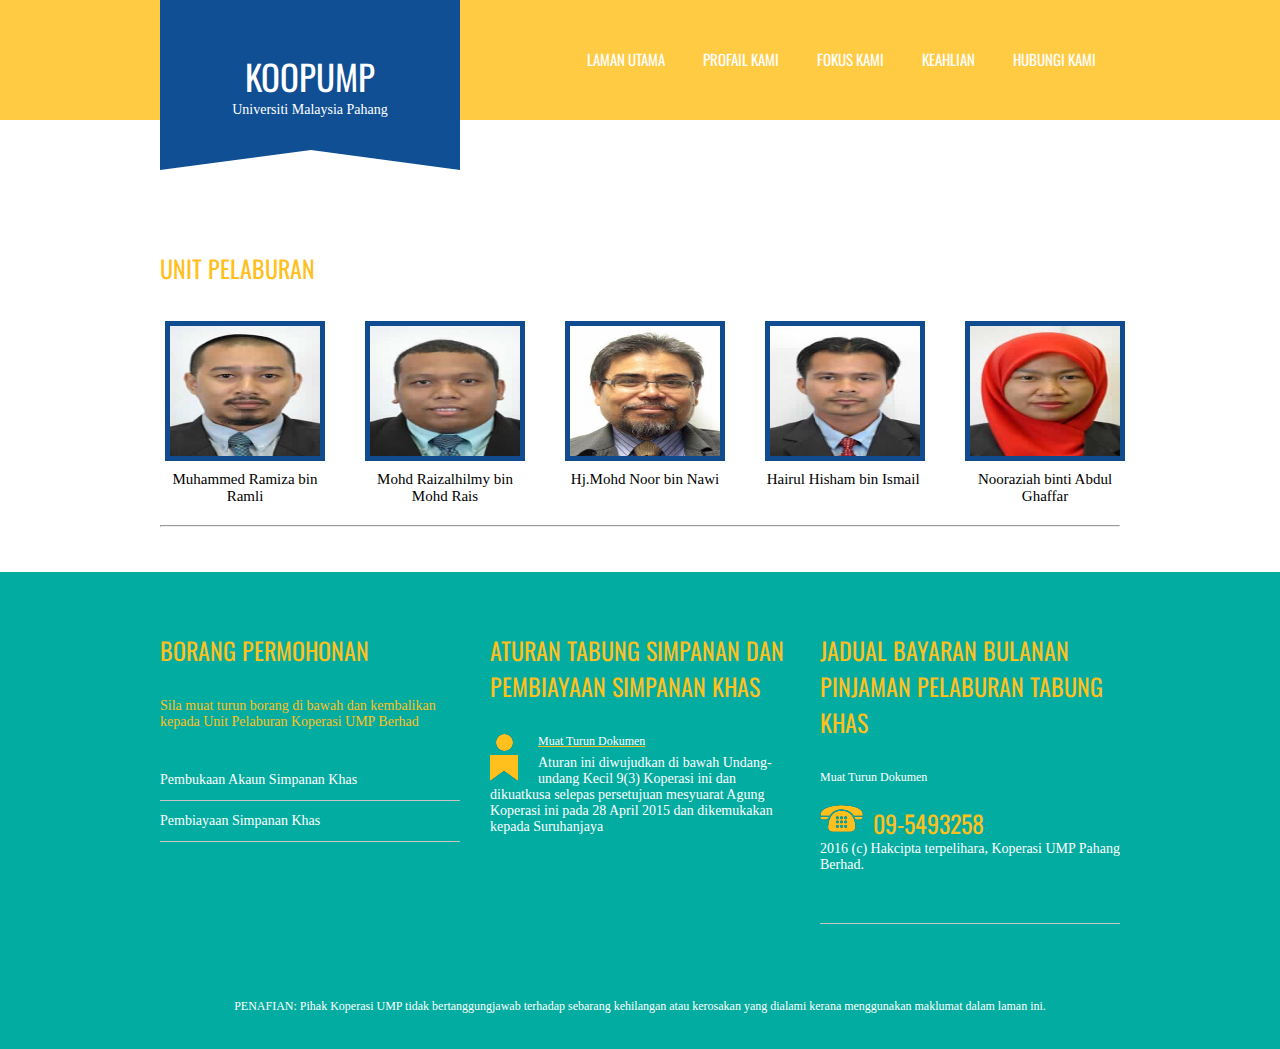
<file: koopump/pelaburan.html>
<!DOCTYPE html PUBLIC "-//W3C//DTD XHTML 1.0 Transitional//EN" "http://www.w3.org/TR/xhtml1/DTD/xhtml1-transitional.dtd">
<html xmlns="http://www.w3.org/1999/xhtml">

<head>
    <meta http-equiv="Content-Type" content="text/html; charset=utf-8" />
    <title>Koperasi UMP Berhad</title>
    <link href="css/styles2.css" rel="stylesheet" type="text/css" />
    <link href='http://fonts.googleapis.com/css?family=Oswald' rel='stylesheet' type='text/css'>

    <!---gallery--->
    <!---<script type="text/javascript" src="https://ajax.googleapis.com/ajax/libs/jquery/1.6.4/jquery.min.js"></script>
<script src="js/jquery.quicksand.js" type="text/javascript"></script>
<script src="js/jquery.easing.js" type="text/javascript"></script>
<script src="js/script.js" type="text/javascript"></script>
<script src="js/jquery.prettyPhoto.js" type="text/javascript"></script>
<link href="css/prettyPhoto.css" rel="stylesheet" type="text/css" />--->
    <!---menu--->
    <link rel="stylesheet" href="css/superfish.css" media="screen">
    <script src="js/jquery-1.9.0.min.js"></script>
    <script src="js/hoverIntent.js"></script>
    <script src="js/superfish.js"></script>
    <script>
        // initialise plugins
        jQuery(function() {
            jQuery('#example').superfish({
                //useClick: true
            });
        });
    </script>

</head>

<body>

    <div class="header-wrapper">
        <div class="wrapper">
            <div class="logo">
                <h1>KOOPUMP</h1>
                <span>Universiti Malaysia Pahang</span> </div>
            <div class="menu">
                <ul class="sf-menu" id="example">
                    <li><a href="index.html">Laman Utama</a></li>
                    <!-- <li><a href="about.html">Profail Kami</a></li>-->

                    <li class="current"> <a href="latarbelakang.html">Profail Kami </a>
                        <ul>
                            <li> <a href="latarbelakang.html">Latar Belakang</a> </li>
                            <li> <a href="tujuanpenubuhan.html">Tujuan Penubuhan</a> </li>
                            <!--    <li class="current"> <a href="#">Dolor sit amet</a>
              <ul>
                <li class="current"><a href="#">Consectetuer</a></li>
                <li><a href="#">Aliquam </a></li>
                <li><a href="#">Tincidunt </a></li>
                <li><a href="#">Dapibus </a></li>
                <li><a href="#">Vivamus </a></li>
              </ul>
            </li> -->
                            <li> <a href="visimisi.html">Falsafah, Visi dan Misi </a></li>
                            <li> <a href="objektif.html">Objektif </a></li>
                            <li> <a href="lembagapengarah.html">Lembaga Pengarah </a></li>
                            <li> <a href="unitsokongan.html">Staf Pentadbiran</a></li>
                            <li> <a href="undangkecil.html">Undang-undang Kecl </a></li>
                        </ul>
                    </li>


                    <li class="current"> <a href="perkhidmatan.html">Fokus Kami</a>
                        <ul>
                            <li> <a href="pelaburan.html">Pelaburan </a> </li>
                            <!--- <li class="current"> <a href="#">Dolor sit amet</a>
              <ul>
                <li class="current"><a href="#">Consectetuer</a></li>
                <li><a href="#">Aliquam </a></li>
                <li><a href="#">Tincidunt </a></li>
                <li><a href="#">Dapibus </a></li>
                <li><a href="#">Vivamus </a></li>
              </ul>
            </li>--->
                            <li> <a href="perkhidmatan.html">Perkhidmatan dan Bekalan</a></li>
                            <li> <a href="pembiayaan.html">Pembiayaan </a></li>
                        </ul>
                    </li>

                    <!--      <li> <a href="page.html">Pages </a>
          <ul>
            <li class="current"><a href="#">Dolor tempor  </a></li>
            <li><a href="#">vestibulum</a></li>
            <li><a href="#"> Fusce lobortis</a></li>
            <li><a href="#">Pellentesque </a></li>
            <li><a href="#">Malesuada </a></li>
          </ul>
        </li>-->
                    <li class="current"> <a href="daftar.html">Keahlian</a>
                        <ul>
                            <li> <a href="daftar.cfm">Pendaftaran Keanggotan</a></li>
                            <li> <a href="semakan.cfm">Semakan Keangotaan </a></li>

                        </ul>
                    </li>
                    <li> <a href="hubungi.html">Hubungi Kami</a> </li>
                </ul>
            </div>
            <div class="clear"></div>
        </div>
        <div class="clear"></div>
    </div>
    <!---header-wrapper--->
    <div class="clear"></div>
    <div class="page-content">
        <div class="page">
            <div class="panel">


                <!--------PELABURAN------------>

                <div class="title">
                    <h1>UNIT Pelaburan</h1>
                    <!--<h2>Vestibulum auctor dapibus neque.</h2>-->
                </div>

                <div class="portfolio-content">
                    <!--<ul class="portfolio-categ filter">
      <li>Categories:</li>
      <li class="all active"><a href="#">All</a></li>
      <li class="cat-item-1"><a href="#" title="Category 1">Category 1</a></li>
      <li class="cat-item-2"><a href="#" title="Category 2">Category 2</a></li>
      <li class="cat-item-3"><a href="#" title="Category 3">Category 3</a></li>
      <li class="cat-item-4"><a href="#" title="Category 4">Category 4</a></li>
    </ul>-->
                    <ul class="portfolio-area">
                        <li class="portfolio-item2" data-id="id-0" data-type="cat-item-4">
                            <div> <span class="image-block"> <a class="image-zoom" href="images/thumbs/p6.jpg" rel="prettyPhoto[gallery]" title="Praesent placerat"><img width="150" height="130" src="images/thumbs/p6.jpg" alt="Praesent placerat" title="Praesent placerat" /> </a> </span>
                                <div class="home-portfolio-text">
                                    <h4 class="post-title-portfolio">
                                        <CENTER>
                                            Muhammed Ramiza bin Ramli
                                        </CENTER>
                                        </h2>
                                </div>
                            </div>
                        </li>
                        <li class="portfolio-item2" data-id="id-1" data-type="cat-item-2">
                            <div> <span class="image-block"> <a class="image-zoom" href="images/thumbs/p7.jpg" rel="prettyPhoto[gallery]" title="Fusce pellentesque"><img width="150" height="130" src="images/thumbs/p7.jpg" alt="Fusce pellentesque" title="Fusce pellentesque" /> </a> </span>
                                <div class="home-portfolio-text">

                                    <h4 class="post-title-portfolio">
                                        <CENTER> Mohd Raizalhilmy bin Mohd Rais</CENTER>
                                        </h2>
                                </div>
                            </div>
                        </li>
                        <li class="portfolio-item2" data-id="id-2" data-type="cat-item-1">
                            <div> <span class="image-block"> <a class="image-zoom" href="images/thumbs/p8.jpg" rel="prettyPhoto[gallery]" title="Vestibulum "><img width="150" height="130" src="images/thumbs/p8.jpg" alt="Vestibulum " title="Vestibulum " /> </a> </span>
                                <div class="home-portfolio-text">
                                    <h4 class="post-title-portfolio">
                                        <CENTER> Hj.Mohd Noor bin Nawi</CENTER>
                                        </h2>
                                </div>
                            </div>
                        </li>

                        <li class="portfolio-item2" data-id="id-3" data-type="cat-item-4">
                            <div> <span class="image-block"> <a class="image-zoom" href="images/thumbs/p9.jpg" rel="prettyPhoto[gallery]" title="Ut aliquam "><img width="150" height="130" src="images/thumbs/p9.jpg" alt="Ut aliquam " title="Ut aliquam " /> </a> </span>
                                <div class="home-portfolio-text">
                                    <h4 class="post-title-portfolio">
                                        <CENTER>Hairul Hisham bin Ismail </CENTER>
                                        </h2>
                                </div>
                            </div>
                        </li>
                        <li class="portfolio-item2" data-id="id-4" data-type="cat-item-3">
                            <div> <span class="image-block"> <a class="image-zoom" href="images/thumbs/p10.jpg" rel="prettyPhoto[gallery]" title="Cras iaculis ultricies"><img width="150" height="130" src="images/thumbs/p10.jpg" alt="Cras iaculis ultricies" title="Cras iaculis ultricies" /> </a> </span>
                                <div class="home-portfolio-text">
                                    <h4 class="post-title-portfolio">
                                        <CENTER> Nooraziah binti Abdul Ghaffar</CENTER>
                                        </h2>
                                </div>
                            </div>
                        </li>


                        <div class="column-clear"></div>
                    </ul>
                    <!--end portfolio-area -->
                </div>

                <BR />
                <HR />
                <BR />







            </div>
        </div>





        <div class="clear"></div>
    </div>
    <!---page-content--->

    <div class="footer-wrapper">
        <div class="footer">
            <div class="panel marRight30">
                <div class="title">
                    <h1>Borang Permohonan</h1>
                    <h6>Sila muat turun borang di bawah dan kembalikan kepada Unit Pelaburan Koperasi UMP Berhad</h6>
                </div>
                <div class="contnet">
                    <ul>
                        <li><a href="dokumen/borang/Borang Pembukaan Akaun Simpanan Khas.pdf" target="_blank">Pembukaan Akaun Simpanan Khas</a></li>
                        <li><a href="dokumen/borang/Borang Pembiayaan Simpanan Khas.pdf" target="_blank">Pembiayaan Simpanan Khas</a></li>

                    </ul>
                </div>
            </div>
            <div class="panel marRight30">
                <div class="title">
                    <h1>ATURAN TABUNG SIMPANAN DAN PEMBIAYAAN SIMPANAN KHAS</h1>
                </div>
                <div class="contnet">
                    <img src="images/icon4.png" alt="icon" />
                    <spna><a href="dokumen/ATURAN TABUNG SIMPANAN KHAS &amp; PEMBIAYAAN SIMPANAN KHAS.pdf" target="_blank">Muat Turun Dokumen</a></spna>
                    <p>Aturan ini diwujudkan di bawah Undang-undang Kecil 9(3) Koperasi ini dan dikuatkusa selepas persetujuan mesyuarat Agung Koperasi ini pada 28 April 2015 dan dikemukakan kepada Suruhanjaya</p>
                </div>

            </div>
            <div class="panel">
                <div class="title">
                    <blockquote>
                        <h1>JADUAL BAYARAN BULANAN PINJAMAN PELABURAN TABUNG KHAS</h1>
                    </blockquote>
                </div>
                <div class="content">
                    <spna><a href="dokumen/JADUAL PEMBAYARAN.pdf" target="_blank">Muat Turun Dokumen</a></spna>
                </div>
                <div class="phone">
                    <img src="images/icon5.png" alt="icon" />
                    <h1>09-5493258</h1>
                    <div class="content">
                        <div class="content">
                            <p>
                                <font color=white>2016 (c) Hakcipta terpelihara, Koperasi UMP Pahang Berhad.</font>
                            </p>
                        </div>
                    </div>
                </div>
            </div>
            <div class="clear"></div>
        </div>
        <center><br>
            <font color=white>PENAFIAN: Pihak Koperasi UMP tidak bertanggungjawab terhadap sebarang kehilangan atau kerosakan yang dialami kerana menggunakan maklumat dalam laman ini.</font>
            </br><br></center>
        <!---footer-wrapper--->
</body>

</html>
</file>
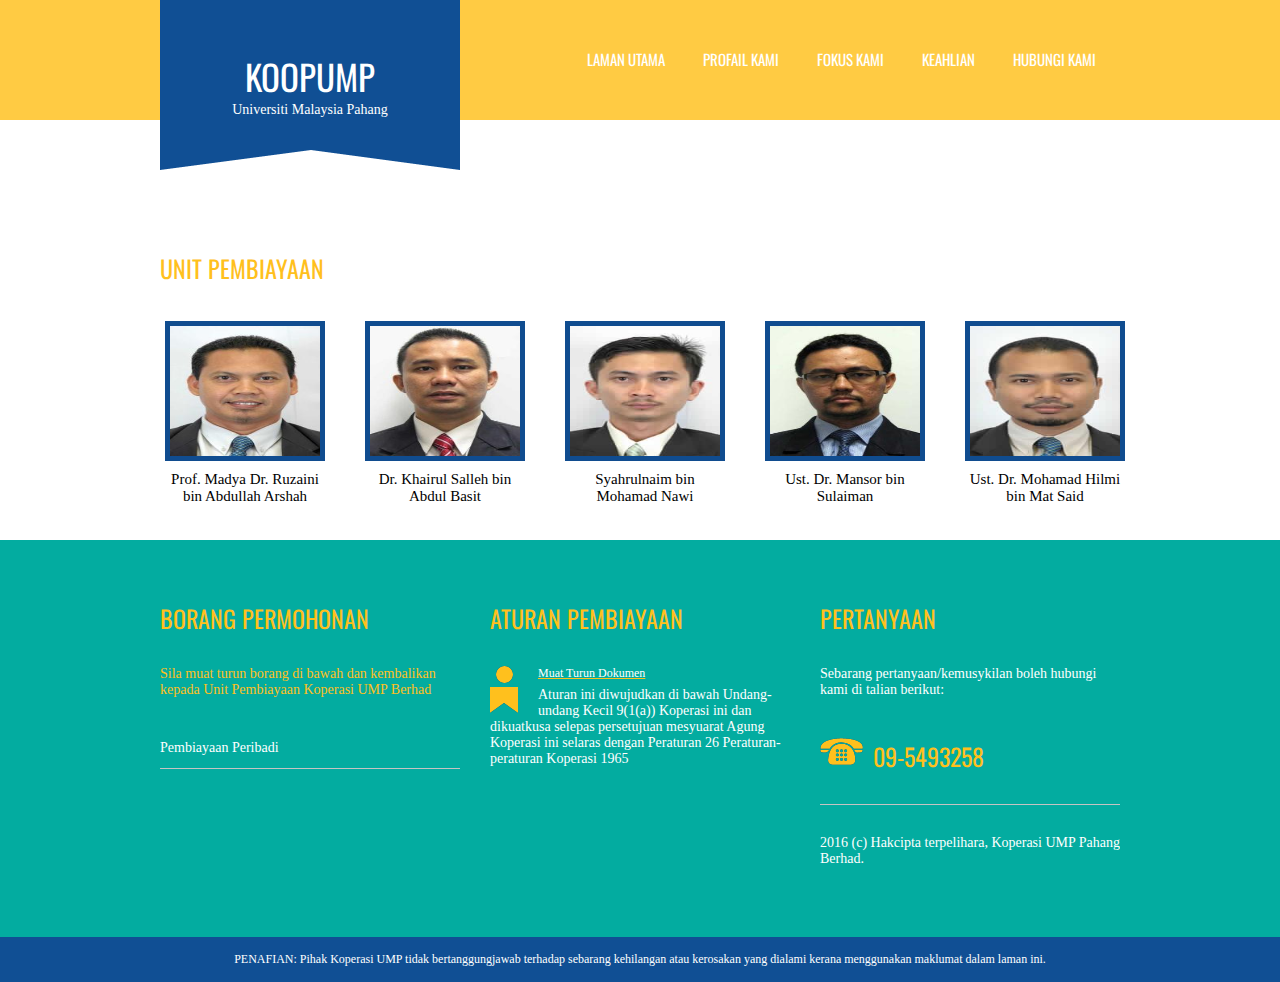
<file: koopump/pembiayaan.html>
<!DOCTYPE html PUBLIC "-//W3C//DTD XHTML 1.0 Transitional//EN" "http://www.w3.org/TR/xhtml1/DTD/xhtml1-transitional.dtd">
<html xmlns="http://www.w3.org/1999/xhtml">

<head>
    <meta http-equiv="Content-Type" content="text/html; charset=utf-8" />
    <title>Koperasi UMP Berhad</title>
    <link href="css/styles2.css" rel="stylesheet" type="text/css" />
    <link href='http://fonts.googleapis.com/css?family=Oswald' rel='stylesheet' type='text/css'>

    <!---gallery--->
    <!---<script type="text/javascript" src="https://ajax.googleapis.com/ajax/libs/jquery/1.6.4/jquery.min.js"></script>
<script src="js/jquery.quicksand.js" type="text/javascript"></script>
<script src="js/jquery.easing.js" type="text/javascript"></script>
<script src="js/script.js" type="text/javascript"></script>
<script src="js/jquery.prettyPhoto.js" type="text/javascript"></script>
<link href="css/prettyPhoto.css" rel="stylesheet" type="text/css" />--->
    <!---menu--->
    <link rel="stylesheet" href="css/superfish.css" media="screen">
    <script src="js/jquery-1.9.0.min.js"></script>
    <script src="js/hoverIntent.js"></script>
    <script src="js/superfish.js"></script>
    <script>
        // initialise plugins
        jQuery(function() {
            jQuery('#example').superfish({
                //useClick: true
            });
        });
    </script>

</head>

<body>

    <div class="header-wrapper">
        <div class="wrapper">
            <div class="logo">
                <h1>KOOPUMP</h1>
                <span>Universiti Malaysia Pahang</span> </div>
            <div class="menu">
                <ul class="sf-menu" id="example">
                    <li><a href="index.html">Laman Utama</a></li>
                    <!-- <li><a href="about.html">Profail Kami</a></li>-->

                    <li class="current"> <a href="latarbelakang.html">Profail Kami </a>
                        <ul>
                            <li> <a href="latarbelakang.html">Latar Belakang</a> </li>
                            <li> <a href="tujuanpenubuhan.html">Tujuan Penubuhan</a> </li>
                            <!--    <li class="current"> <a href="#">Dolor sit amet</a>
              <ul>
                <li class="current"><a href="#">Consectetuer</a></li>
                <li><a href="#">Aliquam </a></li>
                <li><a href="#">Tincidunt </a></li>
                <li><a href="#">Dapibus </a></li>
                <li><a href="#">Vivamus </a></li>
              </ul>
            </li> -->
                            <li> <a href="visimisi.html">Falsafah, Visi dan Misi </a></li>
                            <li> <a href="objektif.html">Objektif </a></li>
                            <li> <a href="lembagapengarah.html">Lembaga Pengarah </a></li>
                            <li> <a href="unitsokongan.html">Staf Pentadbiran</a></li>
                            <li> <a href="undangkecil.html">Undang-undang Kecl </a></li>
                        </ul>
                    </li>


                    <li class="current"> <a href="perkhidmatan.html">Fokus Kami</a>
                        <ul>
                            <li> <a href="pelaburan.html">Pelaburan </a> </li>
                            <!--- <li class="current"> <a href="#">Dolor sit amet</a>
              <ul>
                <li class="current"><a href="#">Consectetuer</a></li>
                <li><a href="#">Aliquam </a></li>
                <li><a href="#">Tincidunt </a></li>
                <li><a href="#">Dapibus </a></li>
                <li><a href="#">Vivamus </a></li>
              </ul>
            </li>--->
                            <li> <a href="perkhidmatan.html">Perkhidmatan dan Bekalan</a></li>
                            <li> <a href="pembiayaan.html">Pembiayaan </a></li>
                        </ul>
                    </li>

                    <!--      <li> <a href="page.html">Pages </a>
          <ul>
            <li class="current"><a href="#">Dolor tempor  </a></li>
            <li><a href="#">vestibulum</a></li>
            <li><a href="#"> Fusce lobortis</a></li>
            <li><a href="#">Pellentesque </a></li>
            <li><a href="#">Malesuada </a></li>
          </ul>
        </li>-->
                    <li class="current"> <a href="daftar.html">Keahlian</a>
                        <ul>
                            <li> <a href="daftar.cfm">Pendaftaran Keanggotan</a></li>
                            <li> <a href="semakan.cfm">Semakan Keangotaan </a></li>

                        </ul>
                    </li>
                    <li> <a href="hubungi.html">Hubungi Kami</a> </li>
                </ul>
            </div>
            <div class="clear"></div>
        </div>
        <div class="clear"></div>
    </div>
    <!---header-wrapper--->
    <div class="clear"></div>
    <div class="page-content">
        <div class="page">
            <div class="panel">


                <!--------PELABURAN------------>

                <div class="title">
                    <h1>Unit pembiayaan</h1>
                    <!--<h2>Vestibulum auctor dapibus neque.</h2>-->
                </div>

                <div class="portfolio-content">
                    <!--<ul class="portfolio-categ filter">
      <li>Categories:</li>
      <li class="all active"><a href="#">All</a></li>
      <li class="cat-item-1"><a href="#" title="Category 1">Category 1</a></li>
      <li class="cat-item-2"><a href="#" title="Category 2">Category 2</a></li>
      <li class="cat-item-3"><a href="#" title="Category 3">Category 3</a></li>
      <li class="cat-item-4"><a href="#" title="Category 4">Category 4</a></li>
    </ul>-->
                    <ul class="portfolio-area">
                        <li class="portfolio-item2" data-id="id-0" data-type="cat-item-4">
                            <div> <span class="image-block"> <a class="image-zoom" href="images/thumbs/p1.jpg" rel="prettyPhoto[gallery]" title="Praesent placerat"><img width="150" height="130" src="images/thumbs/p1.jpg" alt="Praesent placerat" title="Praesent placerat" /> </a> </span>
                                <div class="home-portfolio-text">
                                    <h4 class="post-title-portfolio">
                                        <CENTER>
                                            Prof. Madya Dr. Ruzaini bin Abdullah Arshah
                                        </CENTER>
                                        </h2>
                                </div>
                            </div>
                        </li>
                        <li class="portfolio-item2" data-id="id-1" data-type="cat-item-2">
                            <div> <span class="image-block"> <a class="image-zoom" href="images/thumbs/p2.jpg" rel="prettyPhoto[gallery]" title="Fusce pellentesque"><img width="150" height="130" src="images/thumbs/p2.jpg" alt="Fusce pellentesque" title="Fusce pellentesque" /> </a> </span>
                                <div class="home-portfolio-text">

                                    <h4 class="post-title-portfolio">
                                        <CENTER>
                                            Dr. Khairul Salleh bin Abdul Basit
                                        </CENTER>
                                        </h2>
                                </div>
                            </div>
                        </li>
                        <li class="portfolio-item2" data-id="id-2" data-type="cat-item-1">
                            <div> <span class="image-block"> <a class="image-zoom" href="images/thumbs/p4.jpg" rel="prettyPhoto[gallery]" title="Vestibulum "><img width="150" height="130" src="images/thumbs/p4.jpg" alt="Vestibulum " title="Vestibulum " /> </a> </span>
                                <div class="home-portfolio-text">
                                    <h4 class="post-title-portfolio">
                                        <CENTER>
                                            Syahrulnaim bin Mohamad Nawi
                                        </CENTER>
                                        </h2>
                                </div>
                            </div>
                        </li>

                        <li class="portfolio-item2" data-id="id-3" data-type="cat-item-4">
                            <div> <span class="image-block"> <a class="image-zoom" href="images/thumbs/p5.jpg" rel="prettyPhoto[gallery]" title="Ut aliquam "><img width="150" height="130" src="images/thumbs/p5.jpg" alt="Ut aliquam " title="Ut aliquam " /> </a> </span>
                                <div class="home-portfolio-text">
                                    <h4 class="post-title-portfolio">
                                        <CENTER>
                                            Ust. Dr. Mansor bin Sulaiman
                                        </CENTER>
                                        </h2>
                                </div>
                            </div>
                        </li>
                        <li class="portfolio-item2" data-id="id-4" data-type="cat-item-3">
                            <div> <span class="image-block"> <a class="image-zoom" href="images/thumbs/p15.jpg" rel="prettyPhoto[gallery]" title="Cras iaculis ultricies"><img width="150" height="130" src="images/thumbs/p15.jpg" alt="Cras iaculis ultricies" title="Cras iaculis ultricies" /> </a> </span>
                                <div class="home-portfolio-text">
                                    <h4 class="post-title-portfolio">
                                        <CENTER>
                                            Ust. Dr. Mohamad Hilmi bin Mat Said
                                        </CENTER>
                                        </h2>
                                </div>
                            </div>
                        </li>


                        <div class="column-clear"></div>
                    </ul>
                    <!--end portfolio-area -->
                </div>


            </div>
        </div>





        <div class="clear"></div>
    </div>
    <!---page-content--->

    <div class="footer-wrapper">
        <div class="footer">
            <div class="panel marRight30">
                <div class="title">
                    <h1>Borang Permohonan</h1>
                    <h6>Sila muat turun borang di bawah dan kembalikan kepada Unit Pembiayaan Koperasi UMP Berhad</h6>
                </div>
                <div class="contnet">
                    <ul>
                        <li><a href="dokumen/borang/Pembiayaan Peribadi.pdf" target="_blank">Pembiayaan Peribadi</a></li>
                    </ul>
                </div>
            </div>
            <div class="panel marRight30">
                <div class="title">
                    <h1>ATURAN PEMBIAYAAN</h1>
                </div>
                <div class="contnet">
                    <img src="images/icon4.png" alt="icon" />
                    <spna><a href="dokumen/ATURAN PEMBIAYAAN PERIBADI.pdf" target="_blank">Muat Turun Dokumen</a></spna>
                    <p>Aturan ini diwujudkan di bawah Undang-undang Kecil 9(1(a)) Koperasi ini dan dikuatkusa selepas persetujuan mesyuarat Agung Koperasi ini selaras dengan Peraturan 26 Peraturan-peraturan Koperasi 1965</p>
                </div>

            </div>
            <div class="panel">
                <div class="title">
                    <h1>PERTANYAAN</h1>
                </div>
                <div class="content">
                    <p>
                        <font color=white>Sebarang pertanyaan/kemusykilan boleh hubungi kami di talian berikut:</font>
                    </p>
                </div>
                <div class="phone"> <img src="images/icon5.png" alt="icon" />
                    <h1>09-5493258</h1>
                </div>
                <div class="content">
                    <div class="content">
                        <p>
                            <font color=white>2016 (c) Hakcipta terpelihara, Koperasi UMP Pahang Berhad.</font>
                        </p>
                    </div>
                </div>
            </div>
        </div>
        <div class="clear"></div>
    </div>
    <center><br>
        <font color=white>PENAFIAN: Pihak Koperasi UMP tidak bertanggungjawab terhadap sebarang kehilangan atau kerosakan yang dialami kerana menggunakan maklumat dalam laman ini.</font>
        </br><br></center>
    <!---footer-wrapper--->
</body>

</html>
</file>
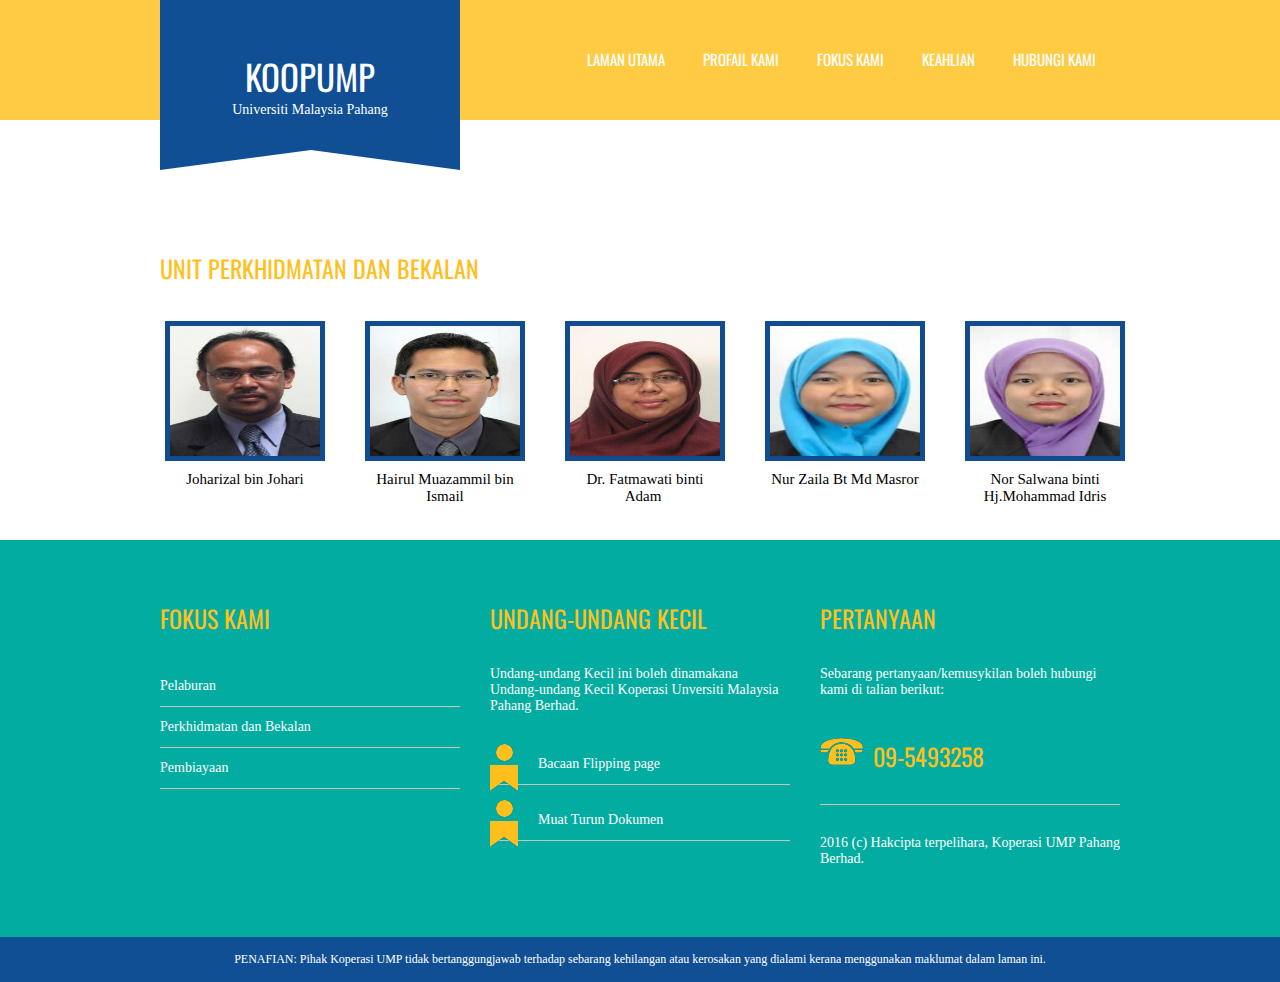
<file: koopump/perkhidmatan.html>
<!DOCTYPE html PUBLIC "-//W3C//DTD XHTML 1.0 Transitional//EN" "http://www.w3.org/TR/xhtml1/DTD/xhtml1-transitional.dtd">
<html xmlns="http://www.w3.org/1999/xhtml">

<head>
    <meta http-equiv="Content-Type" content="text/html; charset=utf-8" />
    <title>Koperasi UMP Berhad</title>
    <link href="css/styles2.css" rel="stylesheet" type="text/css" />
    <link href='http://fonts.googleapis.com/css?family=Oswald' rel='stylesheet' type='text/css'>

    <!---gallery--->
    <!---<script type="text/javascript" src="https://ajax.googleapis.com/ajax/libs/jquery/1.6.4/jquery.min.js"></script>
<script src="js/jquery.quicksand.js" type="text/javascript"></script>
<script src="js/jquery.easing.js" type="text/javascript"></script>
<script src="js/script.js" type="text/javascript"></script>
<script src="js/jquery.prettyPhoto.js" type="text/javascript"></script>
<link href="css/prettyPhoto.css" rel="stylesheet" type="text/css" />--->
    <!---menu--->
    <link rel="stylesheet" href="css/superfish.css" media="screen">
    <script src="js/jquery-1.9.0.min.js"></script>
    <script src="js/hoverIntent.js"></script>
    <script src="js/superfish.js"></script>
    <script>
        // initialise plugins
        jQuery(function() {
            jQuery('#example').superfish({
                //useClick: true
            });
        });
    </script>

</head>

<body>

    <div class="header-wrapper">
        <div class="wrapper">
            <div class="logo">
                <h1>KOOPUMP</h1>
                <span>Universiti Malaysia Pahang</span> </div>
            <div class="menu">
                <ul class="sf-menu" id="example">
                    <li><a href="index.html">Laman Utama</a></li>
                    <!-- <li><a href="about.html">Profail Kami</a></li>-->

                    <li class="current"> <a href="latarbelakang.html">Profail Kami </a>
                        <ul>
                            <li> <a href="latarbelakang.html">Latar Belakang</a> </li>
                            <li> <a href="tujuanpenubuhan.html">Tujuan Penubuhan</a> </li>
                            <!--    <li class="current"> <a href="#">Dolor sit amet</a>
              <ul>
                <li class="current"><a href="#">Consectetuer</a></li>
                <li><a href="#">Aliquam </a></li>
                <li><a href="#">Tincidunt </a></li>
                <li><a href="#">Dapibus </a></li>
                <li><a href="#">Vivamus </a></li>
              </ul>
            </li> -->
                            <li> <a href="visimisi.html">Falsafah, Visi dan Misi </a></li>
                            <li> <a href="objektif.html">Objektif </a></li>
                            <li> <a href="lembagapengarah.html">Lembaga Pengarah </a></li>
                            <li> <a href="unitsokongan.html">Staf Pentadbiran</a></li>
                            <li> <a href="undangkecil.html">Undang-undang Kecl </a></li>
                        </ul>
                    </li>


                    <li class="current"> <a href="perkhidmatan.html">Fokus Kami</a>
                        <ul>
                            <li> <a href="pelaburan.html">Pelaburan </a> </li>
                            <!--- <li class="current"> <a href="#">Dolor sit amet</a>
              <ul>
                <li class="current"><a href="#">Consectetuer</a></li>
                <li><a href="#">Aliquam </a></li>
                <li><a href="#">Tincidunt </a></li>
                <li><a href="#">Dapibus </a></li>
                <li><a href="#">Vivamus </a></li>
              </ul>
            </li>--->
                            <li> <a href="perkhidmatan.html">Perkhidmatan dan Bekalan</a></li>
                            <li> <a href="pembiayaan.html">Pembiayaan </a></li>
                        </ul>
                    </li>

                    <!--      <li> <a href="page.html">Pages </a>
          <ul>
            <li class="current"><a href="#">Dolor tempor  </a></li>
            <li><a href="#">vestibulum</a></li>
            <li><a href="#"> Fusce lobortis</a></li>
            <li><a href="#">Pellentesque </a></li>
            <li><a href="#">Malesuada </a></li>
          </ul>
        </li>-->
                    <li class="current"> <a href="daftar.html">Keahlian</a>
                        <ul>
                            <li> <a href="daftar.cfm">Pendaftaran Keanggotan</a></li>
                            <li> <a href="semakan.cfm">Semakan Keangotaan </a></li>

                        </ul>
                    </li>
                    <li> <a href="hubungi.html">Hubungi Kami</a> </li>
                </ul>
            </div>
            <div class="clear"></div>
        </div>
        <div class="clear"></div>
    </div>
    <!---header-wrapper--->
    <div class="clear"></div>
    <div class="page-content">
        <div class="page">
            <div class="panel">


                <!--------PELABURAN------------>

                <div class="title">
                    <h1>Unit perkhidmatan dan bekalan</h1>
                    <!--<h2>Vestibulum auctor dapibus neque.</h2>-->
                </div>

                <div class="portfolio-content">
                    <!--<ul class="portfolio-categ filter">
      <li>Categories:</li>
      <li class="all active"><a href="#">All</a></li>
      <li class="cat-item-1"><a href="#" title="Category 1">Category 1</a></li>
      <li class="cat-item-2"><a href="#" title="Category 2">Category 2</a></li>
      <li class="cat-item-3"><a href="#" title="Category 3">Category 3</a></li>
      <li class="cat-item-4"><a href="#" title="Category 4">Category 4</a></li>
    </ul>-->
                    <ul class="portfolio-area">
                        <li class="portfolio-item2" data-id="id-0" data-type="cat-item-4">
                            <div> <span class="image-block"> <a class="image-zoom" href="images/thumbs/p3.jpg" rel="prettyPhoto[gallery]" title="Praesent placerat"><img width="150" height="130" src="images/thumbs/p3.jpg" alt="Praesent placerat" title="Praesent placerat" /> </a> </span>
                                <div class="home-portfolio-text">
                                    <h4 class="post-title-portfolio">
                                        <CENTER> Joharizal bin Johari</CENTER>
                                        </h2>
                                </div>
                            </div>
                        </li>
                        <li class="portfolio-item2" data-id="id-1" data-type="cat-item-2">
                            <div> <span class="image-block"> <a class="image-zoom" href="images/thumbs/p11.jpg" rel="prettyPhoto[gallery]" title="Fusce pellentesque"><img width="150" height="130" src="images/thumbs/p11.jpg" alt="Fusce pellentesque" title="Fusce pellentesque" /> </a> </span>
                                <div class="home-portfolio-text">

                                    <h4 class="post-title-portfolio">
                                        <CENTER>Hairul Muazammil bin Ismail</CENTER>
                                        </h2>
                                </div>
                            </div>
                        </li>
                        <li class="portfolio-item2" data-id="id-2" data-type="cat-item-1">
                            <div> <span class="image-block"> <a class="image-zoom" href="images/thumbs/p12.jpg" rel="prettyPhoto[gallery]" title="Vestibulum "><img width="150" height="130" src="images/thumbs/p12.jpg" alt="Vestibulum " title="Vestibulum " /> </a> </span>
                                <div class="home-portfolio-text">
                                    <h4 class="post-title-portfolio">
                                        <CENTER>Dr. Fatmawati binti Adam </CENTER>
                                        </h2>
                                </div>
                            </div>
                        </li>

                        <li class="portfolio-item2" data-id="id-3" data-type="cat-item-4">
                            <div> <span class="image-block"> <a class="image-zoom" href="images/thumbs/p13.jpg" rel="prettyPhoto[gallery]" title="Ut aliquam "><img width="150" height="130" src="images/thumbs/p13.jpg" alt="Ut aliquam " title="Ut aliquam " /> </a> </span>
                                <div class="home-portfolio-text">
                                    <h4 class="post-title-portfolio">
                                        <CENTER>Nur Zaila Bt Md Masror</CENTER>
                                        </h2>
                                </div>
                            </div>
                        </li>
                        <li class="portfolio-item2" data-id="id-4" data-type="cat-item-3">
                            <div> <span class="image-block"> <a class="image-zoom" href="images/thumbs/p14.jpg" rel="prettyPhoto[gallery]" title="Cras iaculis ultricies"><img width="150" height="130" src="images/thumbs/p14.jpg" alt="Cras iaculis ultricies" title="Cras iaculis ultricies" /> </a> </span>
                                <div class="home-portfolio-text">
                                    <h4 class="post-title-portfolio">
                                        <CENTER>Nor Salwana binti Hj.Mohammad Idris</CENTER>
                                        </h2>
                                </div>
                            </div>
                        </li>


                        <div class="column-clear"></div>
                    </ul>
                    <!--end portfolio-area -->
                </div>


            </div>
        </div>



        <div class="clear"></div>
    </div>
    <!---page-content--->

    <div class="footer-wrapper">
        <div class="footer">
            <div class="panel marRight30">
                <div class="title">
                    <h1>Fokus kami</h1>

                </div>
                <div class="contnet">
                    <ul>
                        <li><a href="pelaburan.html">Pelaburan</a></li>
                        <li><a href="perkhidmatan.html">Perkhidmatan dan Bekalan</a></li>
                        <li><a href="pembiayaan.html">Pembiayaan</a></li>

                    </ul>
                </div>
            </div>
            <div class="panel marRight30">
                <div class="title">
                    <h1>undang-undang kecil</h1>
                    <h6>
                        <font color=white>Undang-undang Kecil ini boleh dinamakana Undang-undang Kecil Koperasi Unversiti Malaysia Pahang Berhad.</font>
                    </h6>
                </div>
                <div class="contnet">
                    <ul>
                        <li><a href="flash/undang_kecil.html" target="_blank"><img src="images/icon4.png" alt="icon" border="0" />Bacaan Flipping page</a></li>
                        <br />
                        <li><a href="dokumen/UUK KOPERASI UMP BERHAD edisi cetak.pdf" target="_blank"><img src="images/icon4.png" alt="icon" border="0" />Muat Turun Dokumen</a></li>

                    </ul>
                </div>


            </div>
            <div class="panel">
                <div class="title">
                    <h1>PERTANYAAN</h1>
                </div>
                <div class="content">
                    <p>
                        <font color=white>Sebarang pertanyaan/kemusykilan boleh hubungi kami di talian berikut:</font>
                    </p>
                </div>
                <div class="phone"> <img src="images/icon5.png" alt="icon" />
                    <h1>09-5493258</h1>
                </div>
                <div class="content">
                    <div class="content">
                        <p>
                            <font color=white>2016 (c) Hakcipta terpelihara, Koperasi UMP Pahang Berhad.</font>
                        </p>
                    </div>
                </div>
            </div>
        </div>
        <div class="clear"></div>
    </div>
    <center><br>
        <font color=white>PENAFIAN: Pihak Koperasi UMP tidak bertanggungjawab terhadap sebarang kehilangan atau kerosakan yang dialami kerana menggunakan maklumat dalam laman ini.</font>
        </br><br></center>
    <!---footer-wrapper--->
</body>

</html>
</file>
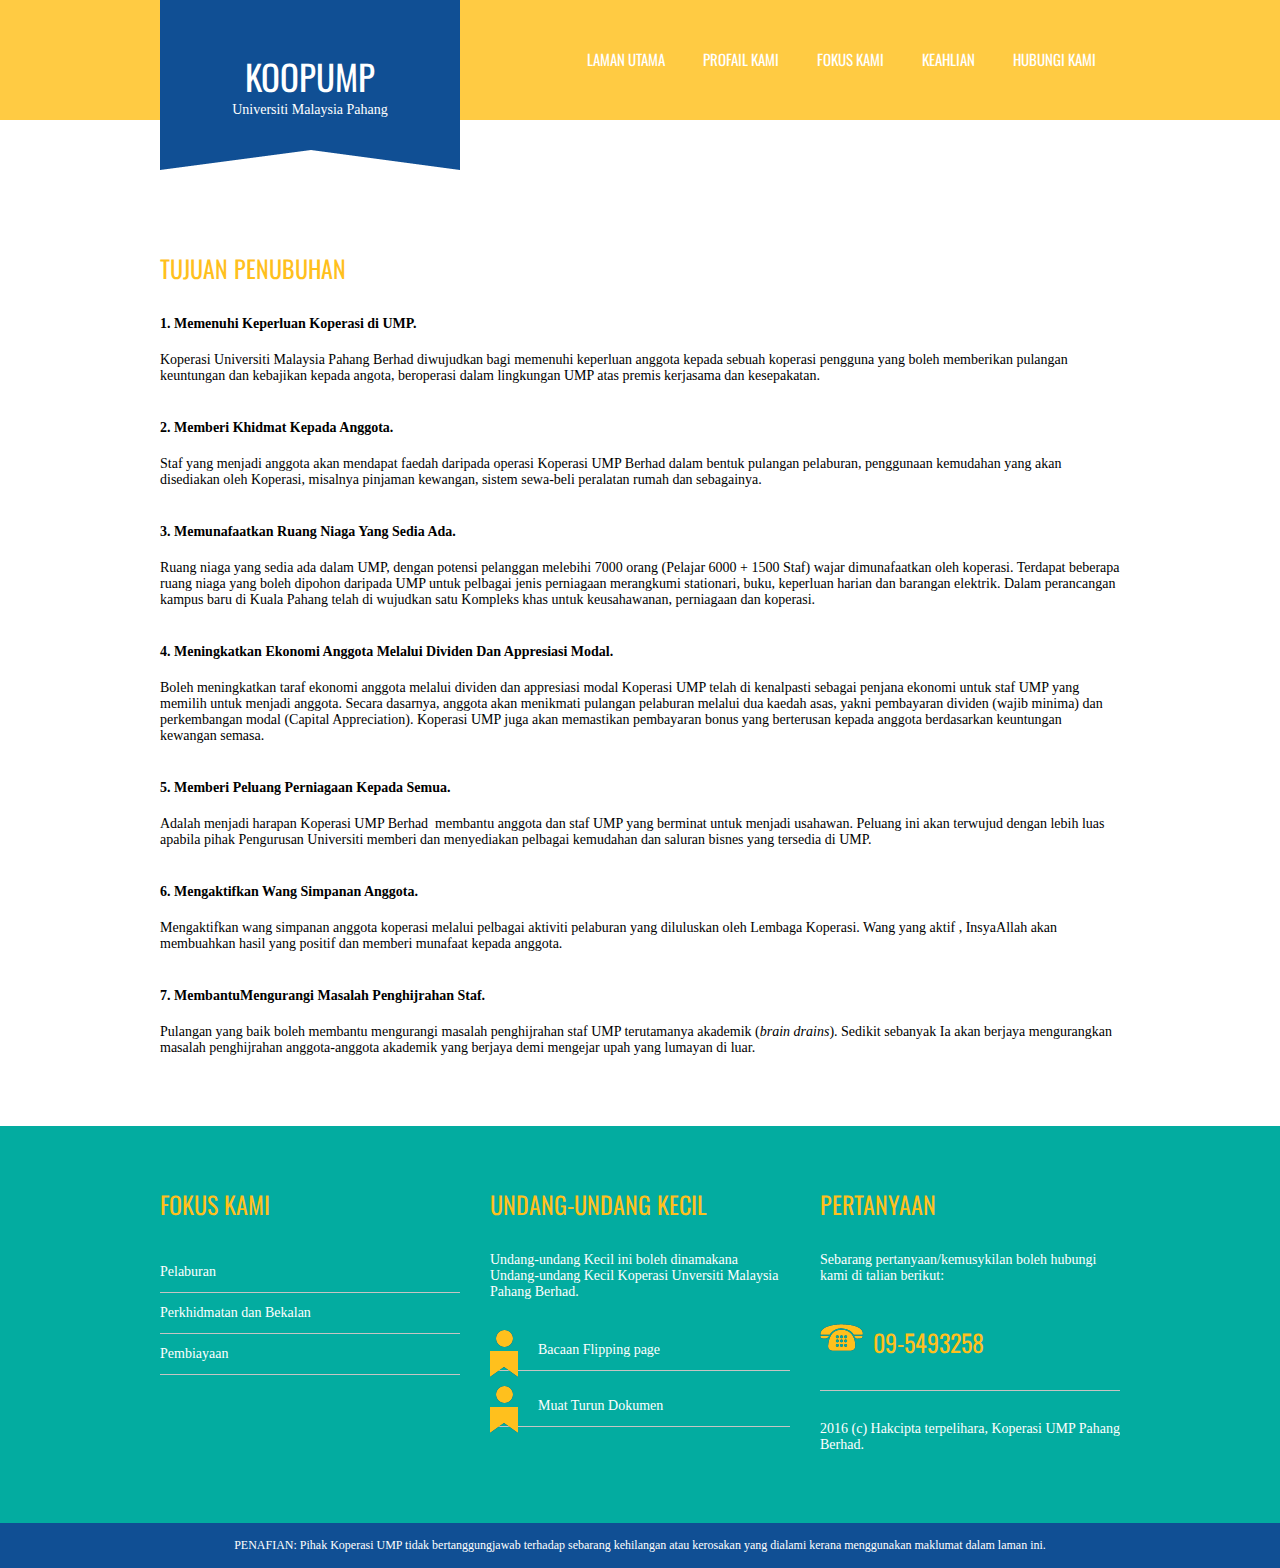
<file: koopump/tujuanpenubuhan.html>
<!DOCTYPE html PUBLIC "-//W3C//DTD XHTML 1.0 Transitional//EN" "http://www.w3.org/TR/xhtml1/DTD/xhtml1-transitional.dtd">
<html xmlns="http://www.w3.org/1999/xhtml">

<head>
    <meta http-equiv="Content-Type" content="text/html; charset=utf-8" />
    <title>Koperasi UMP Berhad</title>
    <link href="css/styles2.css" rel="stylesheet" type="text/css" />
    <link href='http://fonts.googleapis.com/css?family=Oswald' rel='stylesheet' type='text/css'>
    <link rel="stylesheet" href="css/superfish.css" media="screen">
    <script src="js/jquery-1.9.0.min.js"></script>
    <script src="js/hoverIntent.js"></script>
    <script src="js/superfish.js"></script>
    <script>
        // initialise plugins
        jQuery(function() {
            jQuery('#example').superfish({
                //useClick: true
            });
        });
    </script>
</head>

<body>

    <div class="header-wrapper">
        <div class="wrapper">
            <div class="logo">
                <h1>KOOPUMP</h1>
                <span>Universiti Malaysia Pahang</span> </div>
            <div class="menu">
                <ul class="sf-menu" id="example">
                    <li><a href="index.html">Laman Utama</a></li>
                    <!-- <li><a href="about.html">Profail Kami</a></li>-->

                    <li class="current"> <a href="latarbelakang.html">Profail Kami </a>
                        <ul>
                            <li> <a href="latarbelakang.html">Latar Belakang</a> </li>
                            <li> <a href="tujuanpenubuhan.html">Tujuan Penubuhan</a> </li>
                            <!--    <li class="current"> <a href="#">Dolor sit amet</a>
              <ul>
                <li class="current"><a href="#">Consectetuer</a></li>
                <li><a href="#">Aliquam </a></li>
                <li><a href="#">Tincidunt </a></li>
                <li><a href="#">Dapibus </a></li>
                <li><a href="#">Vivamus </a></li>
              </ul>
            </li> -->
                            <li> <a href="visimisi.html">Falsafah, Visi dan Misi </a></li>
                            <li> <a href="objektif.html">Objektif </a></li>
                            <li> <a href="lembagapengarah.html">Lembaga Pengarah </a></li>
                            <li> <a href="unitsokongan.html">Staf Pentadbiran</a></li>
                            <li> <a href="undangkecil.html">Undang-undang Kecl </a></li>
                        </ul>
                    </li>


                    <li class="current"> <a href="perkhidmatan.html">Fokus Kami</a>
                        <ul>
                            <li> <a href="pelaburan.html">Pelaburan </a> </li>
                            <!--- <li class="current"> <a href="#">Dolor sit amet</a>
              <ul>
                <li class="current"><a href="#">Consectetuer</a></li>
                <li><a href="#">Aliquam </a></li>
                <li><a href="#">Tincidunt </a></li>
                <li><a href="#">Dapibus </a></li>
                <li><a href="#">Vivamus </a></li>
              </ul>
            </li>--->
                            <li> <a href="perkhidmatan.html">Perkhidmatan dan Bekalan</a></li>
                            <li> <a href="pembiayaan.html">Pembiayaan </a></li>
                        </ul>
                    </li>

                    <!--      <li> <a href="page.html">Pages </a>
          <ul>
            <li class="current"><a href="#">Dolor tempor  </a></li>
            <li><a href="#">vestibulum</a></li>
            <li><a href="#"> Fusce lobortis</a></li>
            <li><a href="#">Pellentesque </a></li>
            <li><a href="#">Malesuada </a></li>
          </ul>
        </li>-->
                    <li class="current"> <a href="daftar.html">Keahlian</a>
                        <ul>
                            <li> <a href="daftar.cfm">Pendaftaran Keanggotan</a></li>
                            <li> <a href="semakan.cfm">Semakan Keangotaan </a></li>

                        </ul>
                    </li>
                    <li> <a href="hubungi.html">Hubungi Kami</a> </li>
                </ul>
            </div>
            <div class="clear"></div>
        </div>
        <div class="clear"></div>
    </div>
    <!---header-wrapper--->
    <div class="clear"></div>
    <div class="page-content">
        <div class="page">
            <div class="panel">
                <div class="title">
                    <h1>tujuan penubuhan</h1>
                    <!--<h2>Koperasi Universiti Malaysia Pahang Berhad</h2>-->
                </div>
                <div class="content">
                    <p><strong>1. Memenuhi Keperluan Koperasi di UMP.</strong></p>
                    <p>Koperasi Universiti Malaysia Pahang Berhad diwujudkan bagi memenuhi keperluan anggota kepada sebuah koperasi pengguna yang boleh memberikan pulangan keuntungan dan kebajikan kepada angota, beroperasi dalam lingkungan UMP atas premis
                        kerjasama dan kesepakatan.</p>
                    <p><br />
                        <strong>2. Memberi Khidmat Kepada Anggota.</strong></p>
                    <p>Staf yang menjadi anggota akan mendapat faedah daripada operasi Koperasi UMP Berhad dalam bentuk pulangan pelaburan, penggunaan kemudahan yang akan disediakan oleh Koperasi, misalnya pinjaman kewangan, sistem sewa-beli peralatan rumah
                        dan sebagainya.<br />
                    </p>
                    <p><strong><br />
   	    3. Memunafaatkan Ruang Niaga Yang Sedia Ada.</strong></p>
                    <p>Ruang niaga yang sedia ada dalam UMP, dengan potensi pelanggan melebihi 7000 orang (Pelajar 6000 + 1500 Staf) wajar dimunafaatkan oleh koperasi. Terdapat beberapa ruang niaga yang boleh dipohon daripada UMP untuk pelbagai jenis perniagaan
                        merangkumi stationari, buku, keperluan harian dan barangan elektrik. Dalam perancangan kampus baru di Kuala Pahang telah di wujudkan satu Kompleks khas untuk keusahawanan, perniagaan dan koperasi.</p>
                    <p><br />
                        <strong>4. Meningkatkan Ekonomi Anggota Melalui Dividen Dan Appresiasi Modal.</strong></p>
                    <p>Boleh meningkatkan taraf ekonomi anggota melalui dividen dan appresiasi modal Koperasi UMP telah di kenalpasti sebagai penjana ekonomi untuk staf UMP yang memilih untuk menjadi anggota. Secara dasarnya, anggota akan menikmati pulangan
                        pelaburan melalui dua kaedah asas, yakni pembayaran dividen (wajib minima) dan perkembangan modal (Capital Appreciation). Koperasi UMP juga akan memastikan pembayaran bonus yang berterusan kepada anggota berdasarkan keuntungan
                        kewangan semasa.<br />
                        <br />
                    </p>
                    <p><strong>5. Memberi Peluang Perniagaan Kepada Semua.</strong></p>
                    <p>Adalah menjadi harapan Koperasi UMP Berhad  membantu anggota dan staf UMP yang berminat untuk menjadi usahawan. Peluang ini akan terwujud dengan lebih luas apabila pihak Pengurusan Universiti memberi dan menyediakan pelbagai kemudahan
                        dan saluran bisnes yang tersedia di UMP.</p>
                    <p> <br />
                        <strong>6. Mengaktifkan Wang Simpanan Anggota.</strong></p>
                    <p>Mengaktifkan wang simpanan anggota koperasi melalui pelbagai aktiviti pelaburan yang diluluskan oleh Lembaga Koperasi. Wang yang aktif , InsyaAllah akan membuahkan hasil yang positif dan memberi munafaat kepada anggota.</p>
                    <p> <br />
                        <strong>7. MembantuMengurangi Masalah Penghijrahan Staf.</strong></p>
                    <p>Pulangan yang baik boleh membantu mengurangi masalah penghijrahan staf UMP terutamanya akademik (<em>brain drains</em>). Sedikit sebanyak Ia akan berjaya mengurangkan masalah penghijrahan anggota-anggota akademik yang berjaya demi
                        mengejar upah yang lumayan di luar.</p>
                    <p align="justify">
                </div>
            </div>
        </div>
        <div class="clear"></div>
    </div>
    <!---page-content--->

    <div class="footer-wrapper">
        <div class="footer">
            <div class="panel marRight30">
                <div class="title">
                    <h1>Fokus kami</h1>

                </div>
                <div class="contnet">
                    <ul>
                        <li><a href="pelaburan.html">Pelaburan</a></li>
                        <li><a href="perkhidmatan.html">Perkhidmatan dan Bekalan</a></li>
                        <li><a href="pembiayaan.html">Pembiayaan</a></li>

                    </ul>
                </div>
            </div>
            <div class="panel marRight30">
                <div class="title">
                    <h1>undang-undang kecil</h1>
                    <h6>
                        <font color=white>Undang-undang Kecil ini boleh dinamakana Undang-undang Kecil Koperasi Unversiti Malaysia Pahang Berhad.</font>
                    </h6>
                </div>
                <div class="contnet">
                    <ul>
                        <li><a href="flash/undang_kecil.html" target="_blank"><img src="images/icon4.png" alt="icon" border="0" />Bacaan Flipping page</a></li>
                        <br />
                        <li><a href="dokumen/UUK KOPERASI UMP BERHAD edisi cetak.pdf" target="_blank"><img src="images/icon4.png" alt="icon" border="0" />Muat Turun Dokumen</a></li>

                    </ul>
                </div>


            </div>
            <div class="panel">
                <div class="title">
                    <h1>PERTANYAAN</h1>
                </div>
                <div class="content">
                    <p>
                        <font color=white>Sebarang pertanyaan/kemusykilan boleh hubungi kami di talian berikut:</font>
                    </p>
                </div>
                <div class="phone"> <img src="images/icon5.png" alt="icon" />
                    <h1>09-5493258</h1>
                </div>
                <div class="content">
                    <div class="content">
                        <p>
                            <font color=white>2016 (c) Hakcipta terpelihara, Koperasi UMP Pahang Berhad.</font>
                        </p>
                    </div>
                </div>
            </div>
        </div>
        <div class="clear"></div>
    </div>
    <center><br>
        <font color=white>PENAFIAN: Pihak Koperasi UMP tidak bertanggungjawab terhadap sebarang kehilangan atau kerosakan yang dialami kerana menggunakan maklumat dalam laman ini.</font>
        </br><br></center>
    <!---footer-wrapper--->
</body>

</html>
</file>
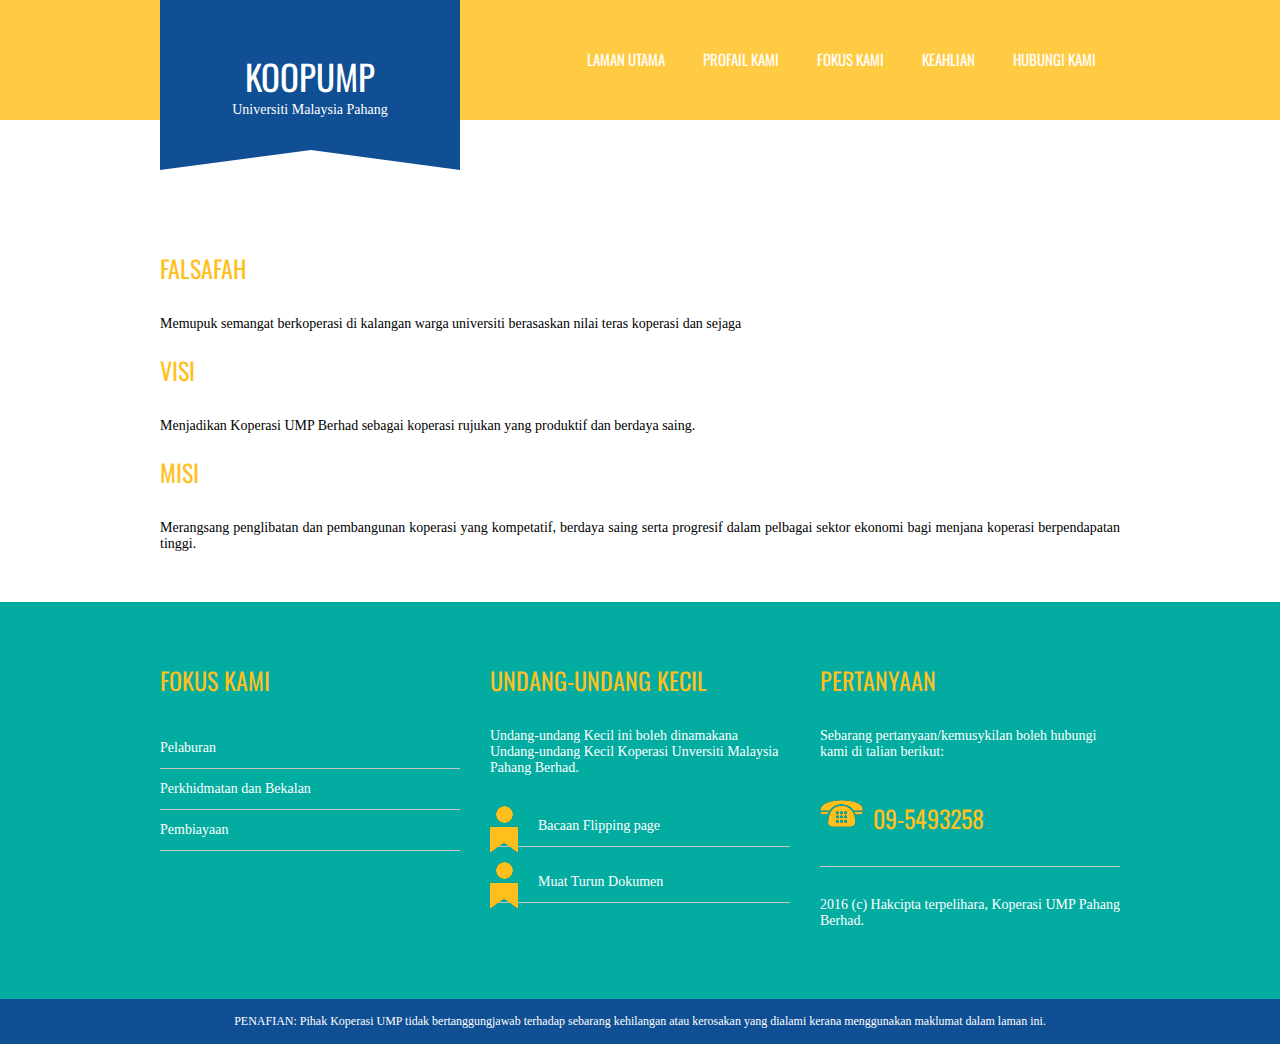
<file: koopump/visimisi.html>
<!DOCTYPE html PUBLIC "-//W3C//DTD XHTML 1.0 Transitional//EN" "http://www.w3.org/TR/xhtml1/DTD/xhtml1-transitional.dtd">
<html xmlns="http://www.w3.org/1999/xhtml">

<head>
    <meta http-equiv="Content-Type" content="text/html; charset=utf-8" />
    <title>Koperasi UMP Berhad</title>
    <link href="css/styles2.css" rel="stylesheet" type="text/css" />
    <link href='http://fonts.googleapis.com/css?family=Oswald' rel='stylesheet' type='text/css'>
    <link rel="stylesheet" href="css/superfish.css" media="screen">
    <script src="js/jquery-1.9.0.min.js"></script>
    <script src="js/hoverIntent.js"></script>
    <script src="js/superfish.js"></script>
    <script>
        // initialise plugins
        jQuery(function() {
            jQuery('#example').superfish({
                //useClick: true
            });
        });
    </script>
</head>

<body>

    <div class="header-wrapper">
        <div class="wrapper">
            <div class="logo">
                <h1>KOOPUMP</h1>
                <span>Universiti Malaysia Pahang</span> </div>
            <div class="menu">
                <ul class="sf-menu" id="example">
                    <li><a href="index.html">Laman Utama</a></li>
                    <!-- <li><a href="about.html">Profail Kami</a></li>-->

                    <li class="current"> <a href="latarbelakang.html">Profail Kami </a>
                        <ul>
                            <li> <a href="latarbelakang.html">Latar Belakang</a> </li>
                            <li> <a href="tujuanpenubuhan.html">Tujuan Penubuhan</a> </li>
                            <!--    <li class="current"> <a href="#">Dolor sit amet</a>
              <ul>
                <li class="current"><a href="#">Consectetuer</a></li>
                <li><a href="#">Aliquam </a></li>
                <li><a href="#">Tincidunt </a></li>
                <li><a href="#">Dapibus </a></li>
                <li><a href="#">Vivamus </a></li>
              </ul>
            </li> -->
                            <li> <a href="visimisi.html">Falsafah, Visi dan Misi </a></li>
                            <li> <a href="objektif.html">Objektif </a></li>
                            <li> <a href="lembagapengarah.html">Lembaga Pengarah </a></li>
                            <li> <a href="unitsokongan.html">Staf Pentadbiran</a></li>
                            <li> <a href="undangkecil.html">Undang-undang Kecl </a></li>
                        </ul>
                    </li>


                    <li class="current"> <a href="perkhidmatan.html">Fokus Kami</a>
                        <ul>
                            <li> <a href="pelaburan.html">Pelaburan </a> </li>
                            <!--- <li class="current"> <a href="#">Dolor sit amet</a>
              <ul>
                <li class="current"><a href="#">Consectetuer</a></li>
                <li><a href="#">Aliquam </a></li>
                <li><a href="#">Tincidunt </a></li>
                <li><a href="#">Dapibus </a></li>
                <li><a href="#">Vivamus </a></li>
              </ul>
            </li>--->
                            <li> <a href="perkhidmatan.html">Perkhidmatan dan Bekalan</a></li>
                            <li> <a href="pembiayaan.html">Pembiayaan </a></li>
                        </ul>
                    </li>

                    <!--      <li> <a href="page.html">Pages </a>
          <ul>
            <li class="current"><a href="#">Dolor tempor  </a></li>
            <li><a href="#">vestibulum</a></li>
            <li><a href="#"> Fusce lobortis</a></li>
            <li><a href="#">Pellentesque </a></li>
            <li><a href="#">Malesuada </a></li>
          </ul>
        </li>-->
                    <li class="current"> <a href="daftar.html">Keahlian</a>
                        <ul>
                            <li> <a href="daftar.cfm">Pendaftaran Keanggotan</a></li>
                            <li> <a href="semakan.cfm">Semakan Keangotaan </a></li>

                        </ul>
                    </li>
                    <li> <a href="hubungi.html">Hubungi Kami</a> </li>
                </ul>
            </div>
            <div class="clear"></div>
        </div>
        <div class="clear"></div>
    </div>
    <!---header-wrapper--->
    <div class="clear"></div>
    <div class="page-content">
        <div class="page">
            <div class="panel">
                <div class="title">
                    <h1>FALSAFAH</h1>
                    <!-- <h2>Koperasi Universiti Malaysia Pahang Berhad</h2>-->
                </div>
                <div class="content">
                    <p align="justify">Memupuk semangat berkoperasi di kalangan warga universiti berasaskan nilai teras koperasi dan sejaga</p>
                </div>


                <div class="title">
                    <h1>VISI</h1>
                    <!-- <h2>Koperasi Universiti Malaysia Pahang Berhad</h2>-->
                </div>
                <div class="content">
                    <p align="justify">Menjadikan Koperasi UMP Berhad sebagai koperasi rujukan yang produktif dan berdaya saing.</p>
                </div>

                <div class="title">
                    <h1>MISI</h1>
                    <!-- <h2>Koperasi Universiti Malaysia Pahang Berhad</h2>-->
                </div>
                <div class="content">
                    <p align="justify">Merangsang penglibatan dan pembangunan koperasi yang kompetatif, berdaya saing serta progresif dalam pelbagai sektor ekonomi bagi menjana koperasi berpendapatan tinggi.
                    </p>
                </div>

            </div>
        </div>
        <div class="clear"></div>
    </div>
    <!---page-content--->

    <div class="footer-wrapper">
        <div class="footer">
            <div class="panel marRight30">
                <div class="title">
                    <h1>Fokus kami</h1>

                </div>
                <div class="contnet">
                    <ul>
                        <li><a href="pelaburan.html">Pelaburan</a></li>
                        <li><a href="perkhidmatan.html">Perkhidmatan dan Bekalan</a></li>
                        <li><a href="pembiayaan.html">Pembiayaan</a></li>

                    </ul>
                </div>
            </div>
            <div class="panel marRight30">
                <div class="title">
                    <h1>undang-undang kecil</h1>
                    <h6>
                        <font color=white>Undang-undang Kecil ini boleh dinamakana Undang-undang Kecil Koperasi Unversiti Malaysia Pahang Berhad.</font>
                    </h6>
                </div>
                <div class="contnet">
                    <ul>
                        <li><a href="flash/undang_kecil.html" target="_blank"><img src="images/icon4.png" alt="icon" border="0" />Bacaan Flipping page</a></li>
                        <br />
                        <li><a href="dokumen/UUK KOPERASI UMP BERHAD edisi cetak.pdf" target="_blank"><img src="images/icon4.png" alt="icon" border="0" />Muat Turun Dokumen</a></li>

                    </ul>
                </div>


            </div>
            <div class="panel">
                <div class="title">
                    <h1>PERTANYAAN</h1>
                </div>
                <div class="content">
                    <p>
                        <font color=white>Sebarang pertanyaan/kemusykilan boleh hubungi kami di talian berikut:</font>
                    </p>
                </div>
                <div class="phone"> <img src="images/icon5.png" alt="icon" />
                    <h1>09-5493258</h1>
                </div>
                <div class="content">
                    <div class="content">
                        <p>
                            <font color=white>2016 (c) Hakcipta terpelihara, Koperasi UMP Pahang Berhad.</font>
                        </p>
                    </div>
                </div>
            </div>
        </div>
        <div class="clear"></div>
    </div>
    <center><br>
        <font color=white>PENAFIAN: Pihak Koperasi UMP tidak bertanggungjawab terhadap sebarang kehilangan atau kerosakan yang dialami kerana menggunakan maklumat dalam laman ini.</font>
        </br><br></center>
    <!---footer-wrapper--->
</body>

</html>
</file>
<file: koopump/css/styles.css>
/* CSS Document */

/*-------------------------------------------------
GLOBALS & GENERAL CASES
-------------------------------------------------*/

* {
    margin: 0;
    padding: 0;
}

body {
    background: #104f94;
    font-family: 'Trebuchet MS', serif;
    font-size: 12px;
    color: #9e6659;
}

h1 {
    font-family: 'Oswald', sans-serif;
    font-size: 24px;
    text-transform: uppercase;
    font-weight: normal;
    color: #fff;
}

h2 {
    font-family: 'Oswald', sans-serif;
    font-size: 20px;
    text-transform: uppercase;
    font-weight: normal;
}

h3 {
    font-family: 'Oswald', sans-serif;
    font-size: 14px;
    text-transform: uppercase;
    font-weight: normal;
}

h4 {
    color: #ffc01d;
    font-size: 15px;
    font-weight: normal;
    font-family: 'Trebuchet MS', serif;
}

h6 {
    color: #ffc01d;
    font-size: 14px;
    font-weight: normal;
}

p {
    font-size: 14px;
}

a {
    color: #fff;
    text-decoration: none;
}

a:hover {
    color: #ffc01d;
}

.clear {
    clear: both;
}

.title {
    margin-bottom: 30px;
}

.title h1 {
    color: #ffc01d;
}

.title h2 {
    color: #fff;
}

/*-------------------------------------------------
body sytles start
-------------------------------------------------*/

.border-bottom {
    border-bottom: none !important;
}

.marRight30 {
    margin-right: 30px;
}

.button a {
    font-family: 'Oswald', sans-serif;
    font-size: 14px;
    text-transform: uppercase;
    text-decoration: none;
    color: #104f94;
}

.button a:hover {
    color: #fff;
}

.wrapper {
    width: 960px;
    margin: 0 auto;
}

.page-wrapper {
    width: 960px;
    margin: 0 auto;
    margin-top: -30px;
}

.wrapper2 {
    width: 960px;
    margin-bottom: 10px;
    overflow: hidden;
}

/*-------------------------------------------------
PANEL  
-------------------------------------------------*/

.services {
    width: 300px;
    float: left;
}

.services .ititle h1 {
    color: #ffc01d;
    margin-bottom: 30px;
}

.services img {
    margin-bottom: 30px;
}

.services .content p {
    color: #85aedb;
    font-size: 14px;
}

.services .content .button {
    background: url(../images/button2.png) no-repeat;
    width: 80px;
    height: 30px;
    text-align: center;
    line-height: 30px;
    margin-top: 30px;
    margin-bottom: 70px;
}

/*-------------------------------------------------
HEADESECTION 
-------------------------------------------------*/

.header-wrapper {
    background: #ffcb43;
}

/*01aba3*/

.logo {
    float: left;
    width: 300px;
    height: 120px;
    padding-top: 50px;
    text-align: center;
    background: url(../images/logobg.png) no-repeat center;
    position: absolute;
}

.logo h1 {
    color: #ffffff;
    font-size: 35px;
    font-weight: normal;
}

.logo span {
    color: #ffffff;
    font-size: 14px;
}

/*.menu{ float:right; padding-top:38px;}
.menu ul li{list-style:none; margin-right:20px;}
.menu ul li a{ color:#ffffff; text-decoration:none; font-family: 'Oswald', sans-serif; font-size:15px; text-transform: uppercase;}
.menu ul li a:hover{ color:#104f94;}
.menu ul li a.active{ color:#104f94;}*/

/*-------------------------------------------------
BANNER SECTION 
-------------------------------------------------*/

.banner-wrapper {
    background: #ffc01d;
    overflow: hidden;
}

.banner {
    width: 960px;
    margin: 0 auto;
    padding-top: 60px;
    overflow: hidden;
}

.banner img {
    float: right;
    margin-top: 30px;
}

.banner .content {
    float: left;
    overflow: hidden;
}

.banner .content {
    overflow: hidden;
}

.banner .content .title {
    float: left;
}

.banner .content .title h1 {
    font-size: 95px;
    color: #104f94;
    font-weight: normal;
    margin-top: 75px;
}

.banner .content .title span {
    color: #ffffff;
    font-size: 32px;
}

.banner .content .button {
    background: url(../images/button.png) no-repeat;
    width: 170px;
    height: 50px;
    text-align: center;
    line-height: 50px;
    margin-top: 50px;
    margin-bottom: 116px;
}

.banner .content .button:hover {
    background: url(../images/button-hover.png) no-repeat;
    width: 170px;
    height: 50px;
    text-align: center;
    line-height: 50px;
    margin-top: 50px;
    margin-bottom: 116px;
}

.banner .content .button a {
    font-family: 'Oswald', sans-serif;
    font-size: 20px;
    text-transform: uppercase;
    text-decoration: none;
    color: #ffc01d;
}

.banner .content .button a:hover {
    color: #104f94;
}

/*-------------------------------------------------
PAGE CONTENT SECTION 
-------------------------------------------------*/

.page-content {
    background: #1664b9;
    overflow: hidden;
}

.page {
    width: 960px;
    margin: 0 auto;
    margin-top: 130px;
}

.panel {
    width: 100%;
    padding-bottom: 30px;
}

.panel .title {
    margin-bottom: 30px;
}

.panel .title h1 {
    color: #ffc01d;
    text-transform: uppercase;
}

.panel .title h2 {
    color: #fff;
    font-size: 16px;
}

.panel .content p {
    color: #9ac5f5;
    padding-bottom: 20px;
}

/*-------------------------------------------------
SERIVES SECTION 
-------------------------------------------------*/

.serivces {
    width: 960px;
    margin: 0 auto;
    margin-top: 130px;
}

.serivces .panel {
    float: left;
}

/*-------------------------------------------------
BOX SECTION 
-------------------------------------------------*/

.box {
    width: 280px;
    overflow: hidden;
    float: left;
    padding: 45px 20px 45px 20px;
}

.box .icon {
    float: left;
    margin-right: 20px;
}

.box .content {
    float: left;
}

.box .content h2 {
    color: #ffffff;
}

.bg-color1 {
    background: #0a4689;
}

.bg-color2 {
    background: #064388;
}

.bg-color3 {
    background: #043e7f;
}

/*-------------------------------------------------
PORTFOLIO CLASSES
-------------------------------------------------*/

.portfolio-content {
    width: 960px;
    margin: 0 auto;
    overflow: hidden;
}

.portfolio-categ {
    text-align: left;
    margin: 0px 0px 30px 0px;
    font-size: 17px;
    font-weight: normal;
    background: url(../images/portfolio-categbg.png) no-repeat;
    line-height: 50px;
    padding-left: 20px;
    width: 600px;
    color: #0a4689;
    font-family: 'Oswald', sans-serif;
}

.portfolio-categ li {
    display: inline;
    margin-right: 10px;
}

.image-block {
    display: block;
    position: relative;
}

.image-block img {
    border: 1px solid #d5d5d5;
    background: #104c8f;
    padding: 5px;
    border: none;
}

.image-block img:hover {}

.portfolio-area li {
    float: left;
    overflow: hidden;
    width: 200px;
    padding: 5px;
    margin-right: 30px;
}

.home-portfolio-text {
    margin-top: 10px;
}

li.active a {
    text-decoration: none;
    color: #0a4689;
}

.portfolio-categ a {
    text-decoration: none;
    color: #104f94;
}

.portfolio-categ a:hover {
    text-decoration: none;
    color: #fff;
}

/*-------------------------------------------------
CONTACT FORM CLASSS
-------------------------------------------------*/

.contact-form {
    padding: 30px 30px 30px 0px;
    width: 530px;
    float: left;
}

.contact-form label {
    display: block;
    padding: 10px 0 10px 0;
}

.contact-form label span {
    display: block;
    color: #fff;
    font-size: 16px;
    font-family: 'Oswald', sans-serif;
    float: left;
    width: 80px;
    text-align: left;
    padding: 5px 20px 0 0;
}

.contact-form .input_text {
    padding: 10px 10px;
    width: 400px;
    background: #043e7f;
    border: #1661b3 1px solid;
    color: #fff;
    outline: none;
    font-family: 'Trebuchet MS', serif;
}

.contact-form .message {
    padding: 10px 10px;
    width: 400px;
    background: #043e7f;
    border: #1661b3 1px solid;
    overflow: hidden;
    height: 150px;
    color: #fff;
    font-family: 'Trebuchet MS', serif;
    font-size: 14px;
    outline: none;
}

.contact-form .button {
    background: url(../images/submit-btn.png) no-repeat;
    color: #ffffff;
    text-transform: uppercase;
    font-family: 'Oswald', sans-serif;
    border: none;
    margin-left: 100px;
    margin-top: 20px;
    width: 100px;
    height: 40px;
    color: #043e7f;
}

.address {
    float: left;
    width: 370px;
    margin-left: 30px;
}

.address .panel {
    border: none;
    color: #fff
}

.address .panel .title h1 {
    color: #fff;
    padding-bottom: 10px;
}

.address .panel .content p span {
    color: #fff;
}

.address .panel .content p a {
    text-decoration: none;
    color: #ffc01d;
}

.address .panel .content p a:hover {
    color: #fff;
}

/*-------------------------------------------------
FOOTER SECTION 
-------------------------------------------------*/

.footer-wrapper {
    background: #03aca0;
    overflow: hidden;
    padding-bottom: 20px;
}

.footer {
    width: 960px;
    margin: 0 auto;
    overflow: hidden;
    margin-top: 60px;
}

.footer .panel {
    float: left;
    width: 300px;
}

.footer .panel .title h1 {
    margin-bottom: 30px;
}

.footer .panel .contnet {
    margin-top: 20px;
}

.footer .panel .contnet ul li {
    list-style: none;
    border-bottom: #c5c4c3 solid 1px;
}

.footer .panel .contnet ul li a {
    color: #ffffff;
    text-decoration: none;
    line-height: 40px;
    font-size: 14px;
}

.footer .panel .contnet ul li a:hover {
    color: #ffc01d;
}

.footer .panel .contnet img {
    float: left;
    margin-right: 20px;
}

.footer .panel .contnet spna {
    text-decoration: underline;
    color: #ffc01d;
}

.footer .panel .contnet p {
    color: #ffffff;
    font-size: 14px;
    padding-top: 6px;
}

.phone {
    margin-top: 20px;
    padding-bottom: 30px;
    margin-bottom: 30px;
    border-bottom: #c5c4c3 solid 1px;
}

.phone img {
    float: left;
    margin-right: 10px;
}

.phone h1 {
    color: #ffc01d;
}
</file>
<file: koopump/css/superfish.css>
/*** ESSENTIAL STYLES ***/

.menu {
    float: right;
    padding-top: 40px;
    padding-bottom: 30px;
}

.sf-menu,
.sf-menu * {
    margin: 0;
    padding: 0;
    list-style: none;
}

.sf-menu li {
    position: relative;
}

.sf-menu ul {
    position: absolute;
    display: none;
    background: #15579f;
    z-index: 100;
    opacity: 10;
    filter: alpha(opacity=40);
    /* For IE8 and earlier */
    border-bottom: #0e4786 solid 1px;
}

.sf-menu ul:hover {
    background: #104f94;
}

.sf-menu>li {
    float: left;
    list-style: none;
    padding-right: 10px;
    color: #533c47;
}

.sf-menu li:hover>ul,
.sf-menu li.sfHover>ul {
    display: block;
    position: absolute;
}

.sf-menu>li a {
    font-family: 'Oswald', sans-serif;
    font-size: 15px;
    color: #fff;
    text-align: left;
    padding: 8px 14px 8px 14px;
    text-transform: uppercase;
}

.sf-menu a {
    display: block;
    position: relative;
    font-family: 'Oswald', sans-serif;
    font-size: 15px;
    color: #afb0a9;
    text-align: center;
    padding: 8px 14px 8px 14px;
    text-transform: uppercase;
}

.sf-menu a:hover {
    background: #104f94;
    padding: 8px 14px 8px 14px;
    color: #fff;
}

.sf-menu a.active {
    background: #104f94;
    padding: 8px 14px 8px 14px;
    color: #fff;
}

.sf-menu ul ul {
    top: 0;
    left: 100%;
}

/*** DEMO SKIN ***/

.sf-menu {
    float: right;
    margin-bottom: 1em;
}

.sf-menu ul {
    min-width: 12em;
    /* allow long menu items to determine submenu width */
    *width: 12em;
    /* no auto sub width for IE7, see white-space comment below */
    z-index: 100;
}

.sf-menu a {
    padding: .75em 1em;
    text-decoration: none;
    zoom: 1;
    /* IE7 */
    text-transform: none;
}

.sf-menu a {
    color: #13a;
    text-transform: none;
}

.sf-menu li {
    white-space: nowrap;
    /* no need for Supersubs plugin */
    *white-space: normal;
    /* ...unless you support IE7 (let it wrap) */
    -webkit-transition: background .2s;
    transition: background .2s;
}

.current {
    text-transform: none;
}

.sf-menu li>ul a {
    text-transform: none;
}

.sf-menu ul li {
    border-bottom: #0e4786 solid 1px;
}

.sf-menu ul li a {
    font-size: 14px;
    font-weight: normal;
    font-family: 'Oswald', sans-serif;
}

.sf-menu ul ul li {
    background: #15579f;
}

.sf-menu ul ul li:hover {
    background: #104f94;
}

.sf-menu li:hover,
.sf-menu li.sfHover {
    /* only transition out, not in */
    background: #104f94;
}

.sf-menu li.sfHover>a {
    /* only transition out, not in */
    color: #fff;
}

/*** arrows **/

.sf-menu a.sf-with-ul {
    padding-right: 2.25em;
    min-width: 1px;
    /* trigger IE7 hasLayout so spans position accurately */
}

.sf-sub-indicator {
    position: absolute;
    display: block;
    right: .75em;
    top: .9em;
    width: 10px;
    height: 10px;
    text-indent: -999em;
    overflow: hidden;
    background: url(../images/arrows-ffffff.png) no-repeat 0 -100px;
}

li:hover>a .sf-sub-indicator,
li.sfHover>a .sf-sub-indicator {
    background-position: -10px -100px;
}

/* point right for anchors in subs */

.sf-menu ul .sf-sub-indicator {
    background-position: 0 0;
}

.sf-menu ul li:hover>a .sf-sub-indicator,
.sf-menu ul li.sfHover>a .sf-sub-indicator {
    background-position: -10px 0;
}
</file>
<file: koopump/css/styles2.css>
/* CSS Document */

/*-------------------------------------------------
GLOBALS & GENERAL CASES
-------------------------------------------------*/

* {
    margin: 0;
    padding: 0;
}

body {
    background: #104f94;
    font-family: 'Trebuchet MS', serif;
    font-size: 12px;
    color: #9e6659;
}

h1 {
    font-family: 'Oswald', sans-serif;
    font-size: 24px;
    text-transform: uppercase;
    font-weight: normal;
    color: #fff;
}

h2 {
    font-family: 'Oswald', sans-serif;
    font-size: 20px;
    text-transform: uppercase;
    font-weight: normal;
}

h3 {
    font-family: 'Oswald', sans-serif;
    font-size: 14px;
    text-transform: uppercase;
    font-weight: normal;
}

h4 {
    color: #000000;
    font-size: 15px;
    font-weight: normal;
    font-family: 'Trebuchet MS', serif;
}

h6 {
    color: #ffc01d;
    font-size: 14px;
    font-weight: normal;
}

p {
    font-size: 14px;
}

a {
    color: #fff;
    text-decoration: none;
}

a:hover {
    color: #ffc01d;
}

.clear {
    clear: both;
}

.title {
    margin-bottom: 30px;
}

.title h1 {
    color: #ffc01d;
}

.title h2 {
    color: #fff;
}

/*-------------------------------------------------
body sytles start
-------------------------------------------------*/

.border-bottom {
    border-bottom: none !important;
}

.marRight30 {
    margin-right: 30px;
}

.button a {
    font-family: 'Oswald', sans-serif;
    font-size: 14px;
    text-transform: uppercase;
    text-decoration: none;
    color: #104f94;
}

.button a:hover {
    color: #fff;
}

.wrapper {
    width: 960px;
    margin: 0 auto;
}

.page-wrapper {
    width: 960px;
    margin: 0 auto;
    margin-top: -30px;
}

.wrapper2 {
    width: 960px;
    margin-bottom: 60px;
    overflow: hidden;
}

/*-------------------------------------------------
PANEL  
-------------------------------------------------*/

.services {
    width: 300px;
    float: left;
}

.services .ititle h1 {
    color: #ffc01d;
    margin-bottom: 30px;
}

.services img {
    margin-bottom: 30px;
}

.services .content p {
    color: #85aedb;
    font-size: 14px;
}

.services .content .button {
    background: url(../images/button2.png) no-repeat;
    width: 80px;
    height: 30px;
    text-align: center;
    line-height: 30px;
    margin-top: 30px;
    margin-bottom: 70px;
}

/*-------------------------------------------------
HEADESECTION 
-------------------------------------------------*/

.header-wrapper {
    background: #ffcb43;
}

/*01aba3*/

.logo {
    float: left;
    width: 300px;
    height: 120px;
    padding-top: 50px;
    text-align: center;
    background: url(../images/logobg.png) no-repeat center;
    position: absolute;
}

.logo h1 {
    color: #ffffff;
    font-size: 35px;
    font-weight: normal;
}

.logo span {
    color: #ffffff;
    font-size: 14px;
}

/*.menu{ float:right; padding-top:38px;}
.menu ul li{list-style:none; margin-right:20px;}
.menu ul li a{ color:#ffffff; text-decoration:none; font-family: 'Oswald', sans-serif; font-size:15px; text-transform: uppercase;}
.menu ul li a:hover{ color:#104f94;}
.menu ul li a.active{ color:#104f94;}*/

/*-------------------------------------------------
BANNER SECTION 
-------------------------------------------------*/

.banner-wrapper {
    background: #ffc01d;
    overflow: hidden;
}

.banner {
    width: 960px;
    margin: 0 auto;
    padding-top: 60px;
    overflow: hidden;
}

.banner img {
    float: right;
    margin-top: 30px;
}

.banner .content {
    float: left;
    overflow: hidden;
}

.banner .content {
    overflow: hidden;
}

.banner .content .title {
    float: left;
}

.banner .content .title h1 {
    font-size: 95px;
    color: #104f94;
    font-weight: normal;
    margin-top: 75px;
}

.banner .content .title span {
    color: #ffffff;
    font-size: 32px;
}

.banner .content .button {
    background: url(../images/button.png) no-repeat;
    width: 170px;
    height: 50px;
    text-align: center;
    line-height: 50px;
    margin-top: 50px;
    margin-bottom: 116px;
}

.banner .content .button:hover {
    background: url(../images/button-hover.png) no-repeat;
    width: 170px;
    height: 50px;
    text-align: center;
    line-height: 50px;
    margin-top: 50px;
    margin-bottom: 116px;
}

.banner .content .button a {
    font-family: 'Oswald', sans-serif;
    font-size: 20px;
    text-transform: uppercase;
    text-decoration: none;
    color: #ffc01d;
}

.banner .content .button a:hover {
    color: #104f94;
}

/*-------------------------------------------------
PAGE CONTENT SECTION 
-------------------------------------------------*/

.page-content {
    background: #ffffff;
    overflow: hidden;
}

.page {
    width: 960px;
    margin: 0 auto;
    margin-top: 130px;
}

.panel {
    width: 100%;
    padding-bottom: 30px;
}

.panel .title {
    margin-bottom: 30px;
}

.panel .title h1 {
    color: #ffc01d;
    text-transform: uppercase;
}

.panel .title h2 {
    color: #fff;
    font-size: 16px;
}

.panel .content p {
    color: #000000;
    padding-bottom: 20px;
}

/*-------------------------------------------------
SERIVES SECTION 
-------------------------------------------------*/

.serivces {
    width: 960px;
    margin: 0 auto;
    margin-top: 130px;
}

.serivces .panel {
    float: left;
}

/*-------------------------------------------------
BOX SECTION 
-------------------------------------------------*/

.box {
    width: 280px;
    overflow: hidden;
    float: left;
    padding: 45px 20px 45px 20px;
}

.box .icon {
    float: left;
    margin-right: 20px;
}

.box .content {
    float: left;
}

.box .content h2 {
    color: #ffffff;
}

.bg-color1 {
    background: #0a4689;
}

.bg-color2 {
    background: #064388;
}

.bg-color3 {
    background: #043e7f;
}

/*-------------------------------------------------
PORTFOLIO CLASSES
-------------------------------------------------*/

.portfolio-content {
    width: 1024px;
    margin: 0 auto;
    overflow: hidden;
}

.portfolio-categ {
    text-align: left;
    margin: 0px 0px 30px 0px;
    font-size: 17px;
    font-weight: normal;
    background: url(../images/portfolio-categbg.png) no-repeat;
    line-height: 50px;
    padding-left: 20px;
    width: 600px;
    color: #0a4689;
    font-family: 'Oswald', sans-serif;
}

.portfolio-categ li {
    display: inline;
    margin-right: 10px;
}

.image-block {
    display: block;
    position: relative;
}

.image-block img {
    border: 1px solid #d5d5d5;
    background: #104c8f;
    padding: 5px;
    border: none;
}

.image-block img:hover {}

.portfolio-area li {
    float: left;
    overflow: hidden;
    width: 160px;
    padding: 5px;
    margin-right: 30px;
}

.home-portfolio-text {
    margin-top: 10px;
}

li.active a {
    text-decoration: none;
    color: #0a4689;
}

.portfolio-categ a {
    text-decoration: none;
    color: #104f94;
}

.portfolio-categ a:hover {
    text-decoration: none;
    color: #fff;
}

/*-------------------------------------------------
CONTACT FORM CLASSS
-------------------------------------------------*/

.contact-form {
    padding: 30px 30px 30px 0px;
    width: 530px;
    float: left;
}

.contact-form label {
    display: block;
    padding: 10px 0 10px 0;
}

.contact-form label span {
    display: block;
    color: #fff;
    font-size: 16px;
    font-family: 'Oswald', sans-serif;
    float: left;
    width: 80px;
    text-align: left;
    padding: 5px 20px 0 0;
}

.contact-form .input_text {
    padding: 10px 10px;
    width: 400px;
    background: #043e7f;
    border: #1661b3 1px solid;
    color: #fff;
    outline: none;
    font-family: 'Trebuchet MS', serif;
}

.contact-form .message {
    padding: 10px 10px;
    width: 400px;
    background: #043e7f;
    border: #1661b3 1px solid;
    overflow: hidden;
    height: 150px;
    color: #fff;
    font-family: 'Trebuchet MS', serif;
    font-size: 14px;
    outline: none;
}

.contact-form .button {
    background: url(../images/submit-btn.png) no-repeat;
    color: #ffffff;
    text-transform: uppercase;
    font-family: 'Oswald', sans-serif;
    border: none;
    margin-left: 100px;
    margin-top: 20px;
    width: 100px;
    height: 40px;
    color: #043e7f;
}

.address {
    float: left;
    width: 370px;
    margin-left: 30px;
}

.address .panel {
    border: none;
    color: #fff
}

.address .panel .title h1 {
    color: #fff;
    padding-bottom: 10px;
}

.address .panel .content p span {
    color: #fff;
}

.address .panel .content p a {
    text-decoration: none;
    color: #ffc01d;
}

.address .panel .content p a:hover {
    color: #fff;
}

/*-------------------------------------------------
FOOTER SECTION 
-------------------------------------------------*/

.footer-wrapper {
    background: #03aca0;
    overflow: hidden;
    padding-bottom: 20px;
}

.footer {
    width: 960px;
    margin: 0 auto;
    overflow: hidden;
    margin-top: 60px;
}

.footer .panel {
    float: left;
    width: 300px;
}

.footer .panel .title h1 {
    margin-bottom: 30px;
}

.footer .panel .contnet {
    margin-top: 20px;
}

.footer .panel .contnet ul li {
    list-style: none;
    border-bottom: #c5c4c3 solid 1px;
}

.footer .panel .contnet ul li a {
    color: #ffffff;
    text-decoration: none;
    line-height: 40px;
    font-size: 14px;
}

.footer .panel .contnet ul li a:hover {
    color: #ffc01d;
}

.footer .panel .contnet img {
    float: left;
    margin-right: 20px;
}

.footer .panel .contnet spna {
    text-decoration: underline;
    color: #ffc01d;
}

.footer .panel .contnet p {
    color: #ffffff;
    font-size: 14px;
    padding-top: 6px;
}

.phone {
    margin-top: 20px;
    padding-bottom: 30px;
    margin-bottom: 30px;
    border-bottom: #c5c4c3 solid 1px;
}

.phone img {
    float: left;
    margin-right: 10px;
}

.phone h1 {
    color: #ffc01d;
}
</file>
